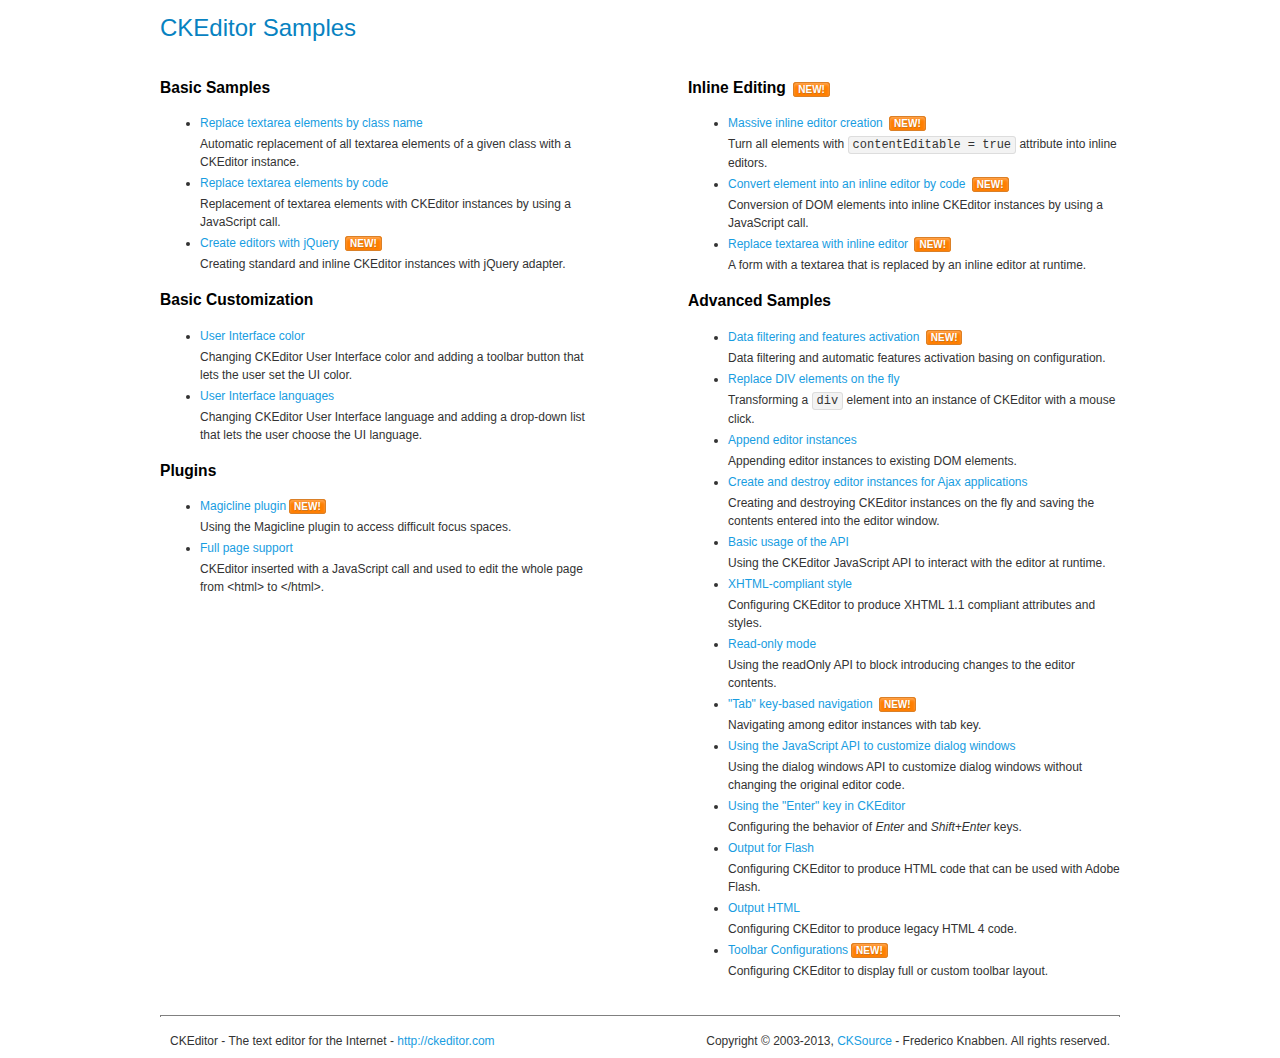
<file: Daylight.WebApi.Mvc/js/plugin/ckeditor/samples/index.html>
<!DOCTYPE html>
<!--
Copyright (c) 2003-2013, CKSource - Frederico Knabben. All rights reserved.
For licensing, see LICENSE.md or http://ckeditor.com/license
-->
<html>
<head>
	<title>CKEditor Samples</title>
	<meta charset="utf-8">
	<link rel="stylesheet" href="sample.css">
</head>
<body>
	<h1 class="samples">
		CKEditor Samples
	</h1>
	<div class="twoColumns">
		<div class="twoColumnsLeft">
			<h2 class="samples">
				Basic Samples
			</h2>
			<dl class="samples">
				<dt><a class="samples" href="replacebyclass.html">Replace textarea elements by class name</a></dt>
				<dd>Automatic replacement of all textarea elements of a given class with a CKEditor instance.</dd>

				<dt><a class="samples" href="replacebycode.html">Replace textarea elements by code</a></dt>
				<dd>Replacement of textarea elements with CKEditor instances by using a JavaScript call.</dd>

				<dt><a class="samples" href="jquery.html">Create editors with jQuery</a> <span class="new">New!</span></dt>
				<dd>Creating standard and inline CKEditor instances with jQuery adapter.</dd>
			</dl>

			<h2 class="samples">
				Basic Customization
			</h2>
			<dl class="samples">
				<dt><a class="samples" href="uicolor.html">User Interface color</a></dt>
				<dd>Changing CKEditor User Interface color and adding a toolbar button that lets the user set the UI color.</dd>

				<dt><a class="samples" href="uilanguages.html">User Interface languages</a></dt>
				<dd>Changing CKEditor User Interface language and adding a drop-down list that lets the user choose the UI language.</dd>
			</dl>


			<h2 class="samples">Plugins</h2>
<dl class="samples">
<dt><a class="samples" href="plugins/magicline/magicline.html">Magicline plugin</a><span class="new">New!</span></dt>
<dd>Using the Magicline plugin to access difficult focus spaces.</dd>

<dt><a class="samples" href="plugins/wysiwygarea/fullpage.html">Full page support</a></dt>
<dd>CKEditor inserted with a JavaScript call and used to edit the whole page from &lt;html&gt; to &lt;/html&gt;.</dd>
</dl>
		</div>
		<div class="twoColumnsRight">
			<h2 class="samples">
				Inline Editing <span class="new">New!</span>
			</h2>
			<dl class="samples">
				<dt><a class="samples" href="inlineall.html">Massive inline editor creation</a> <span class="new">New!</span></dt>
				<dd>Turn all elements with <code>contentEditable = true</code> attribute into inline editors.</dd>

				<dt><a class="samples" href="inlinebycode.html">Convert element into an inline editor by code</a> <span class="new">New!</span></dt>
				<dd>Conversion of DOM elements into inline CKEditor instances by using a JavaScript call.</dd>

				<dt><a class="samples" href="inlinetextarea.html">Replace textarea with inline editor</a> <span class="new">New!</span></dt>
				<dd>A form with a textarea that is replaced by an inline editor at runtime.</dd>

				
			</dl>

			<h2 class="samples">
				Advanced Samples
			</h2>
			<dl class="samples">
				<dt><a class="samples" href="datafiltering.html">Data filtering and features activation</a> <span class="new">New!</span></dt>
				<dd>Data filtering and automatic features activation basing on configuration.</dd>

				<dt><a class="samples" href="divreplace.html">Replace DIV elements on the fly</a></dt>
				<dd>Transforming a <code>div</code> element into an instance of CKEditor with a mouse click.</dd>

				<dt><a class="samples" href="appendto.html">Append editor instances</a></dt>
				<dd>Appending editor instances to existing DOM elements.</dd>

				<dt><a class="samples" href="ajax.html">Create and destroy editor instances for Ajax applications</a></dt>
				<dd>Creating and destroying CKEditor instances on the fly and saving the contents entered into the editor window.</dd>

				<dt><a class="samples" href="api.html">Basic usage of the API</a></dt>
				<dd>Using the CKEditor JavaScript API to interact with the editor at runtime.</dd>

				<dt><a class="samples" href="xhtmlstyle.html">XHTML-compliant style</a></dt>
				<dd>Configuring CKEditor to produce XHTML 1.1 compliant attributes and styles.</dd>

				<dt><a class="samples" href="readonly.html">Read-only mode</a></dt>
				<dd>Using the readOnly API to block introducing changes to the editor contents.</dd>

				<dt><a class="samples" href="tabindex.html">"Tab" key-based navigation</a> <span class="new">New!</span></dt>
				<dd>Navigating among editor instances with tab key.</dd>


				
<dt><a class="samples" href="plugins/dialog/dialog.html">Using the JavaScript API to customize dialog windows</a></dt>
<dd>Using the dialog windows API to customize dialog windows without changing the original editor code.</dd>

<dt><a class="samples" href="plugins/enterkey/enterkey.html">Using the &quot;Enter&quot; key in CKEditor</a></dt>
<dd>Configuring the behavior of <em>Enter</em> and <em>Shift+Enter</em> keys.</dd>

<dt><a class="samples" href="plugins/htmlwriter/outputforflash.html">Output for Flash</a></dt>
<dd>Configuring CKEditor to produce HTML code that can be used with Adobe Flash.</dd>

<dt><a class="samples" href="plugins/htmlwriter/outputhtml.html">Output HTML</a></dt>
<dd>Configuring CKEditor to produce legacy HTML 4 code.</dd>

<dt><a class="samples" href="plugins/toolbar/toolbar.html">Toolbar Configurations</a><span class="new">New!</span></dt>
<dd>Configuring CKEditor to display full or custom toolbar layout.</dd>

			</dl>
		</div>
	</div>
	<div id="footer">
		<hr>
		<p>
			CKEditor - The text editor for the Internet - <a class="samples" href="http://ckeditor.com/">http://ckeditor.com</a>
		</p>
		<p id="copy">
			Copyright &copy; 2003-2013, <a class="samples" href="http://cksource.com/">CKSource</a> - Frederico Knabben. All rights reserved.
		</p>
	</div>
</body>
</html>
</file>
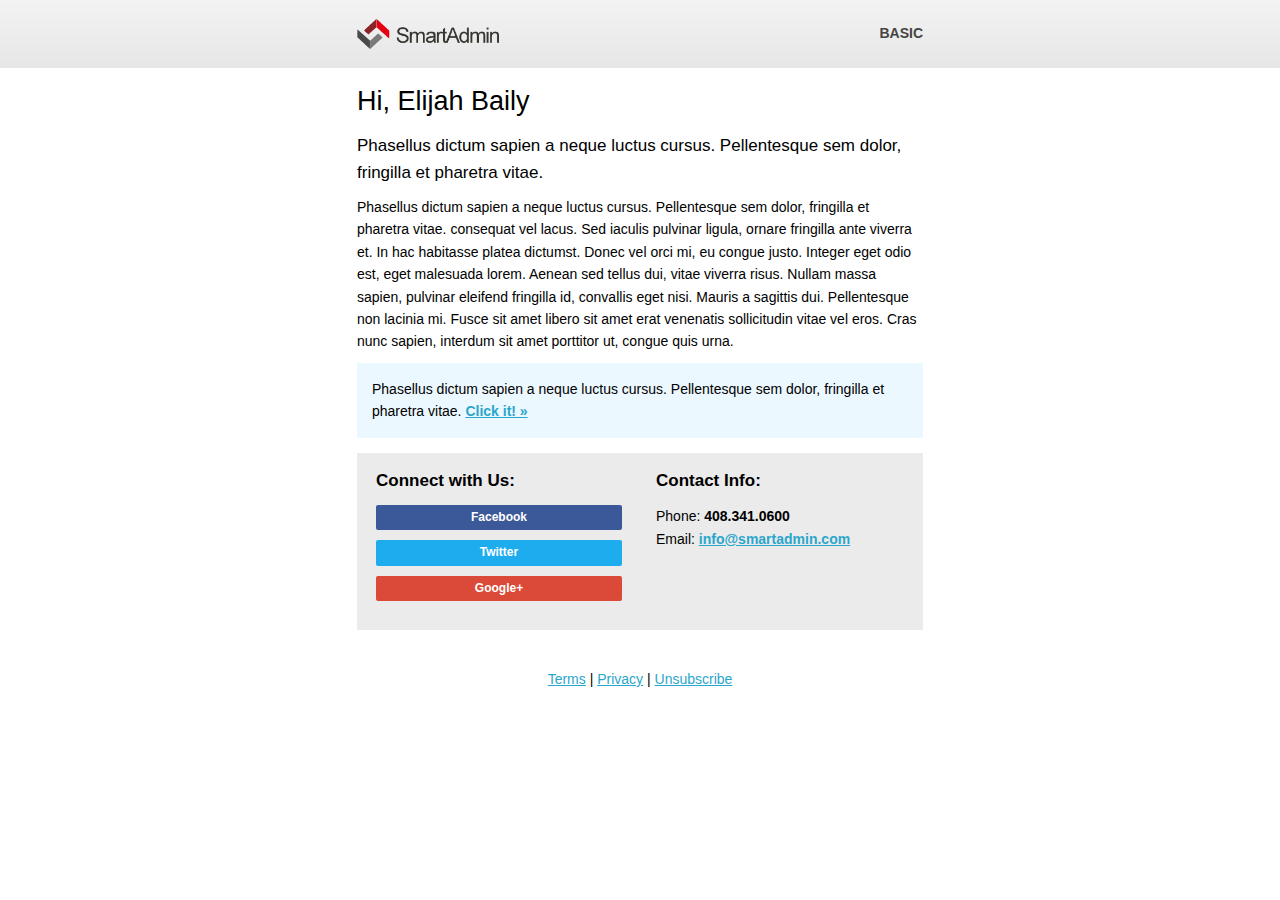
<file: Daylight.WebApi.Mvc/goodies/email-templates/basic.html>
<!DOCTYPE html PUBLIC "-//W3C//DTD XHTML 1.0 Transitional//EN" "http://www.w3.org/TR/xhtml1/DTD/xhtml1-transitional.dtd">
<html xmlns="http://www.w3.org/1999/xhtml">
<head>
<!-- If you delete this meta tag, Half Life 3 will never be released. -->
<meta name="viewport" content="width=device-width" />

<meta http-equiv="Content-Type" content="text/html; charset=UTF-8" />
<title>Basic</title>
	
<style>
*{margin:0;padding:0}*{font-family:"Helvetica Neue","Helvetica",Helvetica,Arial,sans-serif}img{max-width:100%}.collapse{margin:0;padding:0}body{-webkit-font-smoothing:antialiased;-webkit-text-size-adjust:none;width:100% !important;height:100%}a{color:#2ba6cb} .btn{display: inline-block;padding: 6px 12px;margin-bottom: 0;font-size: 14px;font-weight: normal;line-height: 1.428571429;text-align: center;white-space: nowrap;vertical-align: middle;cursor: pointer;border: 1px solid transparent;border-radius: 4px;-webkit-user-select: none;-moz-user-select: none;-ms-user-select: none;-o-user-select: none;user-select: none;color: #333;background-color: white;border-color: #CCC;} p.callout{padding:15px;background-color:#ecf8ff;margin-bottom:15px}.callout a{font-weight:bold;color:#2ba6cb}table.social{background-color:#ebebeb}.social .soc-btn{padding:3px 7px;border-radius:2px; -webkit-border-radius:2px; -moz-border-radius:2px; font-size:12px;margin-bottom:10px;text-decoration:none;color:#FFF;font-weight:bold;display:block;text-align:center}a.fb{background-color:#3b5998 !important}a.tw{background-color:#1daced !important}a.gp{background-color:#db4a39 !important}a.ms{background-color:#000 !important}.sidebar .soc-btn{display:block;width:100%}table.head-wrap{width:100%}.header.container table td.logo{padding:15px}.header.container table td.label{padding:15px;padding-left:0}table.body-wrap{width:100%}table.footer-wrap{width:100%;clear:both !important}.footer-wrap .container td.content p{border-top:1px solid #d7d7d7;padding-top:15px}.footer-wrap .container td.content p{font-size:10px;font-weight:bold}h1,h2,h3,h4,h5,h6{font-family:"HelveticaNeue-Light","Helvetica Neue Light","Helvetica Neue",Helvetica,Arial,"Lucida Grande",sans-serif;line-height:1.1;margin-bottom:15px;color:#000}h1 small,h2 small,h3 small,h4 small,h5 small,h6 small{font-size:60%;color:#6f6f6f;line-height:0;text-transform:none}h1{font-weight:200;font-size:44px}h2{font-weight:200;font-size:37px}h3{font-weight:500;font-size:27px}h4{font-weight:500;font-size:23px}h5{font-weight:900;font-size:17px}h6{font-weight:900;font-size:14px;text-transform:uppercase;color:#444}.collapse{margin:0 !important}p,ul{margin-bottom:10px;font-weight:normal;font-size:14px;line-height:1.6}p.lead{font-size:17px}p.last{margin-bottom:0}ul li{margin-left:5px;list-style-position:inside}ul.sidebar{background:#ebebeb;display:block;list-style-type:none}ul.sidebar li{display:block;margin:0}ul.sidebar li a{text-decoration:none;color:#666;padding:10px 16px;margin-right:10px;cursor:pointer;border-bottom:1px solid #777;border-top:1px solid #fff;display:block;margin:0}ul.sidebar li a.last{border-bottom-width:0}ul.sidebar li a h1,ul.sidebar li a h2,ul.sidebar li a h3,ul.sidebar li a h4,ul.sidebar li a h5,ul.sidebar li a h6,ul.sidebar li a p{margin-bottom:0 !important}.container{display:block !important;max-width:600px !important;margin:0 auto !important;clear:both !important}.content{padding:15px;max-width:600px;margin:0 auto;display:block}.content table{width:100%}.column{width:300px;float:left}.column tr td{padding:15px}.column-wrap{padding:0 !important;margin:0 auto;max-width:600px !important}.column table{width:100%}.social .column{width:280px;min-width:279px;float:left}.clear{display:block;clear:both}@media only screen and (max-width:600px){a[class="btn"]{display:block !important;margin-bottom:10px !important;background-image:none !important;margin-right:0 !important}div[class="column"]{width:auto !important;float:none !important}table.social div[class="column"]{width:auto !important}}
</style>

</head>
 
<body bgcolor="#FFFFFF">

<!-- HEADER -->
<table class="head-wrap" background="border.png">
	<tr>
		<td></td>
		<td class="header container" >
				
				<div class="content">
					<table>
						<tr>
							<td><img src="logo.png" height="30" width="142" /></td>
							<td align="right"><h6 class="collapse">Basic</h6></td>
						</tr>
					</table>
				</div>
				
		</td>
		<td></td>
	</tr>
</table><!-- /HEADER -->


<!-- BODY -->
<table class="body-wrap">
	<tr>
		<td></td>
		<td class="container" bgcolor="#FFFFFF">

			<div class="content">
			<table>
				<tr>
					<td>
						<h3>Hi, Elijah Baily</h3>
						<p class="lead">Phasellus dictum sapien a neque luctus cursus. Pellentesque sem dolor, fringilla et pharetra vitae.</p>
						<p>Phasellus dictum sapien a neque luctus cursus. Pellentesque sem dolor, fringilla et pharetra vitae. consequat vel lacus. Sed iaculis pulvinar ligula, ornare fringilla ante viverra et. In hac habitasse platea dictumst. Donec vel orci mi, eu congue justo. Integer eget odio est, eget malesuada lorem. Aenean sed tellus dui, vitae viverra risus. Nullam massa sapien, pulvinar eleifend fringilla id, convallis eget nisi. Mauris a sagittis dui. Pellentesque non lacinia mi. Fusce sit amet libero sit amet erat venenatis sollicitudin vitae vel eros. Cras nunc sapien, interdum sit amet porttitor ut, congue quis urna.</p>
						<!-- Callout Panel -->
						<p class="callout">
							Phasellus dictum sapien a neque luctus cursus. Pellentesque sem dolor, fringilla et pharetra vitae. <a href="#">Click it! &raquo;</a>
						</p><!-- /Callout Panel -->					
												
						<!-- social & contact -->
						<table class="social" width="100%">
							<tr>
								<td>
									
									<!-- column 1 -->
									<table align="left" class="column">
										<tr>
											<td>				
												
												<h5 class="">Connect with Us:</h5>
												<p class=""><a href="#" class="soc-btn fb">Facebook</a> <a href="#" class="soc-btn tw">Twitter</a> <a href="#" class="soc-btn gp">Google+</a></p>
						
												
											</td>
										</tr>
									</table><!-- /column 1 -->	
									
									<!-- column 2 -->
									<table align="left" class="column">
										<tr>
											<td>				
																			
												<h5 class="">Contact Info:</h5>												
												<p>Phone: <strong>408.341.0600</strong><br/>
                Email: <strong><a href="emailto:info@smartadmin.com">info@smartadmin.com</a></strong></p>
                
											</td>
										</tr>
									</table><!-- /column 2 -->
									
									<span class="clear"></span>	
									
								</td>
							</tr>
						</table><!-- /social & contact -->
						
					</td>
				</tr>
			</table>
			</div><!-- /content -->
									
		</td>
		<td></td>
	</tr>
</table><!-- /BODY -->

<!-- FOOTER -->
<table class="footer-wrap">
	<tr>
		<td></td>
		<td class="container">
			
				<!-- content -->
				<div class="content">
				<table>
				<tr>
					<td align="center">
						<p>
							<a href="#">Terms</a> |
							<a href="#">Privacy</a> |
							<a href="#"><unsubscribe>Unsubscribe</unsubscribe></a>
						</p>
					</td>
				</tr>
			</table>
				</div><!-- /content -->
				
		</td>
		<td></td>
	</tr>
</table><!-- /FOOTER -->

</body>
</html>
</file>
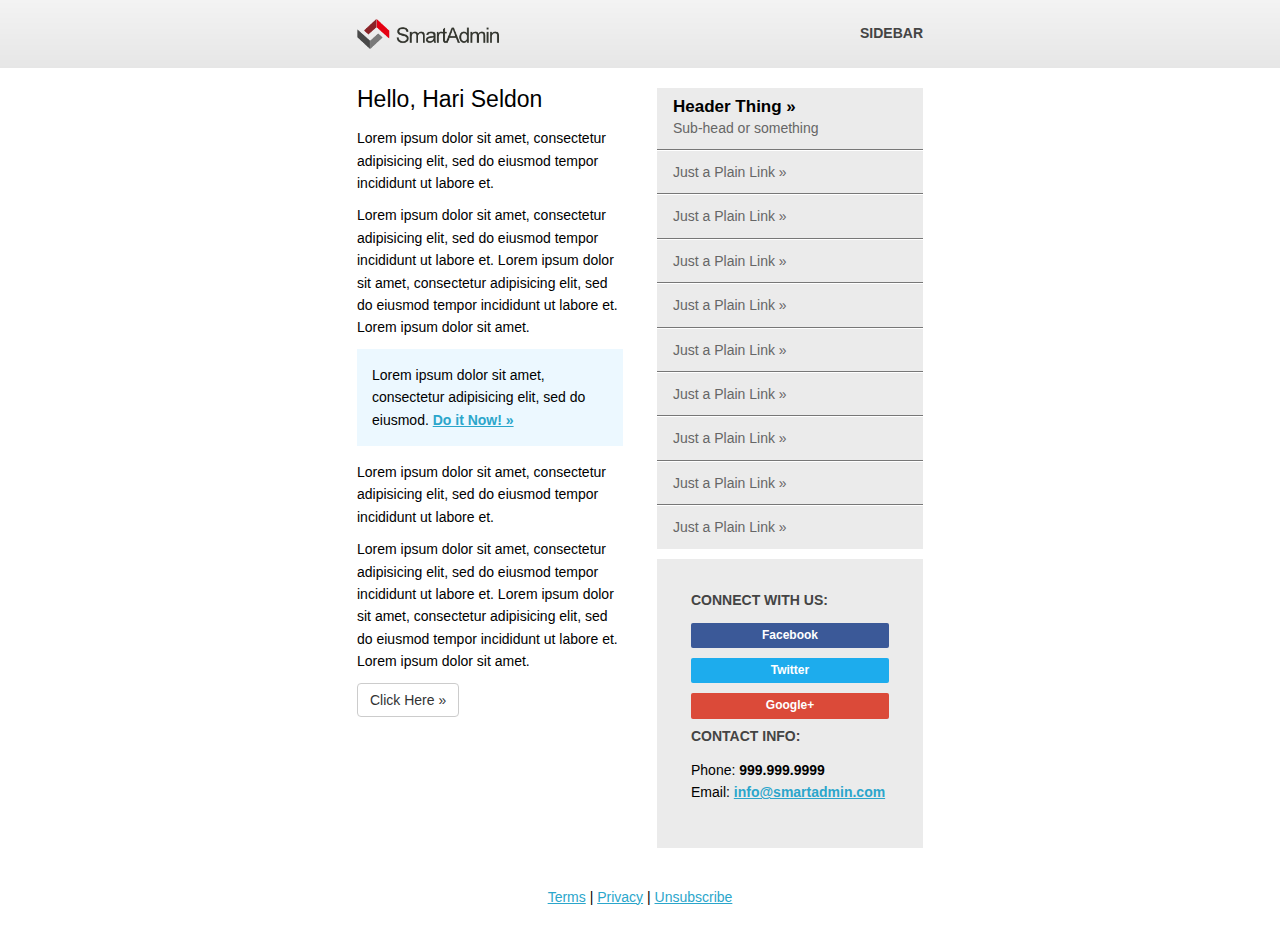
<file: Daylight.WebApi.Mvc/goodies/email-templates/sidebar.html>
<!DOCTYPE html PUBLIC "-//W3C//DTD XHTML 1.0 Transitional//EN" "http://www.w3.org/TR/xhtml1/DTD/xhtml1-transitional.dtd">
<html>
<head>
<!-- If you delete this meta tag, Earth will fall into the sun. -->
<meta name="viewport" content="width=device-width" />

<meta http-equiv="Content-Type" content="text/html; charset=UTF-8" />
<title>Sidebar</title>
	
<style>
*{margin:0;padding:0}*{font-family:"Helvetica Neue","Helvetica",Helvetica,Arial,sans-serif}img{max-width:100%}.collapse{margin:0;padding:0}body{-webkit-font-smoothing:antialiased;-webkit-text-size-adjust:none;width:100% !important;height:100%}a{color:#2ba6cb} .btn{display: inline-block;padding: 6px 12px;margin-bottom: 0;font-size: 14px;font-weight: normal;line-height: 1.428571429;text-align: center;white-space: nowrap;vertical-align: middle;cursor: pointer;border: 1px solid transparent;border-radius: 4px;-webkit-user-select: none;-moz-user-select: none;-ms-user-select: none;-o-user-select: none;user-select: none;color: #333;background-color: white;border-color: #CCC;} p.callout{padding:15px;background-color:#ecf8ff;margin-bottom:15px}.callout a{font-weight:bold;color:#2ba6cb}table.social{background-color:#ebebeb}.social .soc-btn{padding:3px 7px;border-radius:2px; -webkit-border-radius:2px; -moz-border-radius:2px; font-size:12px;margin-bottom:10px;text-decoration:none;color:#FFF;font-weight:bold;display:block;text-align:center}a.fb{background-color:#3b5998 !important}a.tw{background-color:#1daced !important}a.gp{background-color:#db4a39 !important}a.ms{background-color:#000 !important}.sidebar .soc-btn{display:block;width:100%}table.head-wrap{width:100%}.header.container table td.logo{padding:15px}.header.container table td.label{padding:15px;padding-left:0}table.body-wrap{width:100%}table.footer-wrap{width:100%;clear:both !important}.footer-wrap .container td.content p{border-top:1px solid #d7d7d7;padding-top:15px}.footer-wrap .container td.content p{font-size:10px;font-weight:bold}h1,h2,h3,h4,h5,h6{font-family:"HelveticaNeue-Light","Helvetica Neue Light","Helvetica Neue",Helvetica,Arial,"Lucida Grande",sans-serif;line-height:1.1;margin-bottom:15px;color:#000}h1 small,h2 small,h3 small,h4 small,h5 small,h6 small{font-size:60%;color:#6f6f6f;line-height:0;text-transform:none}h1{font-weight:200;font-size:44px}h2{font-weight:200;font-size:37px}h3{font-weight:500;font-size:27px}h4{font-weight:500;font-size:23px}h5{font-weight:900;font-size:17px}h6{font-weight:900;font-size:14px;text-transform:uppercase;color:#444}.collapse{margin:0 !important}p,ul{margin-bottom:10px;font-weight:normal;font-size:14px;line-height:1.6}p.lead{font-size:17px}p.last{margin-bottom:0}ul li{margin-left:5px;list-style-position:inside}ul.sidebar{background:#ebebeb;display:block;list-style-type:none}ul.sidebar li{display:block;margin:0}ul.sidebar li a{text-decoration:none;color:#666;padding:10px 16px;margin-right:10px;cursor:pointer;border-bottom:1px solid #777;border-top:1px solid #fff;display:block;margin:0}ul.sidebar li a.last{border-bottom-width:0}ul.sidebar li a h1,ul.sidebar li a h2,ul.sidebar li a h3,ul.sidebar li a h4,ul.sidebar li a h5,ul.sidebar li a h6,ul.sidebar li a p{margin-bottom:0 !important}.container{display:block !important;max-width:600px !important;margin:0 auto !important;clear:both !important}.content{padding:15px;max-width:600px;margin:0 auto;display:block}.content table{width:100%}.column{width:300px;float:left}.column tr td{padding:15px}.column-wrap{padding:0 !important;margin:0 auto;max-width:600px !important}.column table{width:100%}.social .column{width:280px;min-width:279px;float:left}.clear{display:block;clear:both}@media only screen and (max-width:600px){a[class="btn"]{display:block !important;margin-bottom:10px !important;background-image:none !important;margin-right:0 !important}div[class="column"]{width:auto !important;float:none !important}table.social div[class="column"]{width:auto !important}}
</style>

</head>
 
<body bgcolor="#FFFFFF" topmargin="0" leftmargin="0" marginheight="0" marginwidth="0">

<!-- HEADER -->
<table class="head-wrap" background="border.png">
	<tr>
		<td></td>
		<td class="header container" >
				
				<div class="content">
				<table>
					<tr>
						<td><img src="logo.png" height="30" width="142" /></td>
						<td align="right"><h6 class="collapse">Sidebar</h6></td>
					</tr>
				</table>
				</div>
				
		</td>
		<td></td>
	</tr>
</table><!-- /HEADER -->

<!-- BODY -->
<table class="body-wrap">
	<tr>
		<td></td>
		<td class="container" bgcolor="#FFFFFF">
			
			<div class="column-wrap">
				
				<div class="column">
				<table>
				<tr>
					<td>				
						
						<h4>Hello, Hari Seldon</h4>				
						<p>Lorem ipsum dolor sit amet, consectetur adipisicing elit, sed do eiusmod tempor incididunt ut labore et.</p>
						<p>Lorem ipsum dolor sit amet, consectetur adipisicing elit, sed do eiusmod tempor incididunt ut labore et. Lorem ipsum dolor sit amet, consectetur adipisicing elit, sed do eiusmod tempor incididunt ut labore et. Lorem ipsum dolor sit amet.</p>
						<!-- Callout Panel -->
						<p class="callout">
							Lorem ipsum dolor sit amet, consectetur adipisicing elit, sed do eiusmod. <a href="#">Do it Now! &raquo;</a>
						</p><!-- /Callout Panel -->
						
						<p>Lorem ipsum dolor sit amet, consectetur adipisicing elit, sed do eiusmod tempor incididunt ut labore et.</p>
						
						<p>Lorem ipsum dolor sit amet, consectetur adipisicing elit, sed do eiusmod tempor incididunt ut labore et. Lorem ipsum dolor sit amet, consectetur adipisicing elit, sed do eiusmod tempor incididunt ut labore et. Lorem ipsum dolor sit amet.</p>

						
						<a class="btn">Click Here &raquo;</a>

					</td>
				</tr>
			</table>
			</div>
			
				<div class="column">
				<table>
				<tr>
					<td>				
													
						<ul class="sidebar">
							<li>
								<a>
									<h5>Header Thing &raquo;</h5>
									<p>Sub-head or something</p>
								</a>
							</li>
							<li><a class="">Just a Plain Link &raquo;</a></li>
							<li><a class="">Just a Plain Link &raquo;</a></li>
							<li><a class="">Just a Plain Link &raquo;</a></li>
							<li><a class="">Just a Plain Link &raquo;</a></li>
							<li><a class="">Just a Plain Link &raquo;</a></li>
							<li><a class="">Just a Plain Link &raquo;</a></li>
							<li><a class="">Just a Plain Link &raquo;</a></li>
							<li><a class="">Just a Plain Link &raquo;</a></li>
							<li><a class="last">Just a Plain Link &raquo;</a></li>
						</ul>
						
						<!-- social & contact -->
						<table bgcolor="" class="social" width="100%">
							<tr>
								<td>
									
									
										<table bgcolor="" class="" cellpadding="" align="left" width="100%">
										<tr>
											<td>				
												
												<h6 class="">Connect with Us:</h6>
												<p class=""><a href="#" class="soc-btn fb">Facebook</a> <a href="#" class="soc-btn tw">Twitter</a> <a href="#" class="soc-btn gp">Google+</a></p>
												
												<h6 class="">Contact Info:</h6>												
												<p>Phone: <strong>999.999.9999</strong><br/>
                Email: <strong><a href="emailto:info@smartadmin.com">info@smartadmin.com</a></strong></p>
												
											</td>
										</tr>
									</table>
									
								</td>
							</tr>
						</table><!-- /social & contact -->

					</td>
				</tr>
			</table>				
			</div>
				
				<div class="clear"></div>			
			
			</div>

		</td>
		<td></td>
	</tr>
</table><!-- /BODY -->

<!-- FOOTER -->
<table class="footer-wrap">
	<tr>
		<td></td>
		<td class="container">
			
				<!-- content -->
				<div class="content">
				<table>
				<tr>
					<td align="center">
						<p>
							<a href="#">Terms</a> |
							<a href="#">Privacy</a> |
							<a href="#"><unsubscribe>Unsubscribe</unsubscribe></a>
						</p>
					</td>
				</tr>
			</table>
				</div><!-- /content -->
				
		</td>
		<td></td>
	</tr>
</table><!-- /FOOTER -->

</body>
</html>
</file>
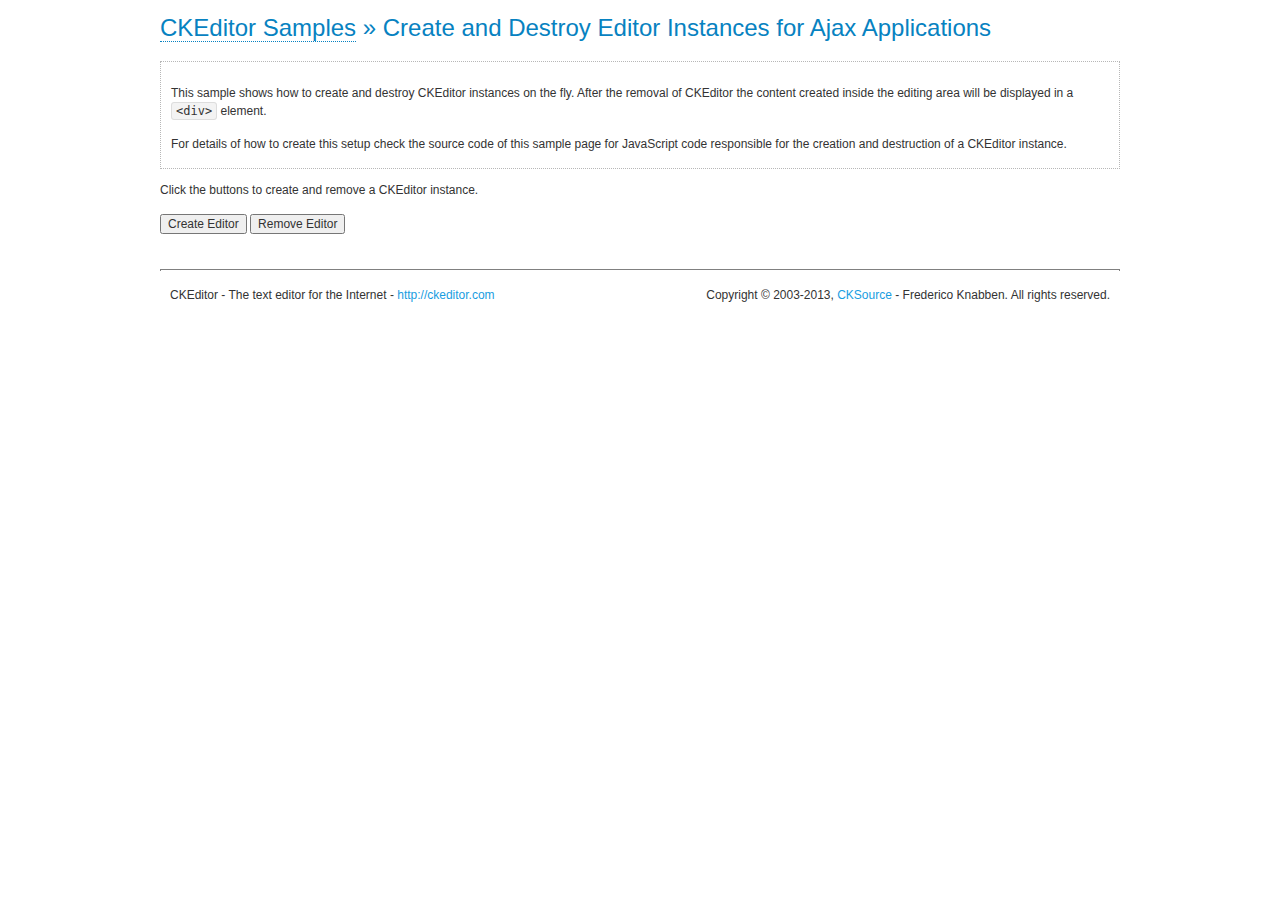
<file: Daylight.WebApi.Mvc/js/plugin/ckeditor/samples/ajax.html>
<!DOCTYPE html>
<!--
Copyright (c) 2003-2013, CKSource - Frederico Knabben. All rights reserved.
For licensing, see LICENSE.md or http://ckeditor.com/license
-->
<html>
<head>
	<title>Ajax &mdash; CKEditor Sample</title>
	<meta charset="utf-8">
	<script src="../ckeditor.js"></script>
	<link rel="stylesheet" href="sample.css">
	<script>

		var editor, html = '';

		function createEditor() {
			if ( editor )
				return;

			// Create a new editor inside the <div id="editor">, setting its value to html
			var config = {};
			editor = CKEDITOR.appendTo( 'editor', config, html );
		}

		function removeEditor() {
			if ( !editor )
				return;

			// Retrieve the editor contents. In an Ajax application, this data would be
			// sent to the server or used in any other way.
			document.getElementById( 'editorcontents' ).innerHTML = html = editor.getData();
			document.getElementById( 'contents' ).style.display = '';

			// Destroy the editor.
			editor.destroy();
			editor = null;
		}

	</script>
</head>
<body>
	<h1 class="samples">
		<a href="index.html">CKEditor Samples</a> &raquo; Create and Destroy Editor Instances for Ajax Applications
	</h1>
	<div class="description">
		<p>
			This sample shows how to create and destroy CKEditor instances on the fly. After the removal of CKEditor the content created inside the editing
			area will be displayed in a <code>&lt;div&gt;</code> element.
		</p>
		<p>
			For details of how to create this setup check the source code of this sample page
			for JavaScript code responsible for the creation and destruction of a CKEditor instance.
		</p>
	</div>
	<p>Click the buttons to create and remove a CKEditor instance.</p>
	<p>
		<input onclick="createEditor();" type="button" value="Create Editor">
		<input onclick="removeEditor();" type="button" value="Remove Editor">
	</p>
	<!-- This div will hold the editor. -->
	<div id="editor">
	</div>
	<div id="contents" style="display: none">
		<p>
			Edited Contents:
		</p>
		<!-- This div will be used to display the editor contents. -->
		<div id="editorcontents">
		</div>
	</div>
	<div id="footer">
		<hr>
		<p>
			CKEditor - The text editor for the Internet - <a class="samples" href="http://ckeditor.com/">http://ckeditor.com</a>
		</p>
		<p id="copy">
			Copyright &copy; 2003-2013, <a class="samples" href="http://cksource.com/">CKSource</a> - Frederico
			Knabben. All rights reserved.
		</p>
	</div>
</body>
</html>
</file>
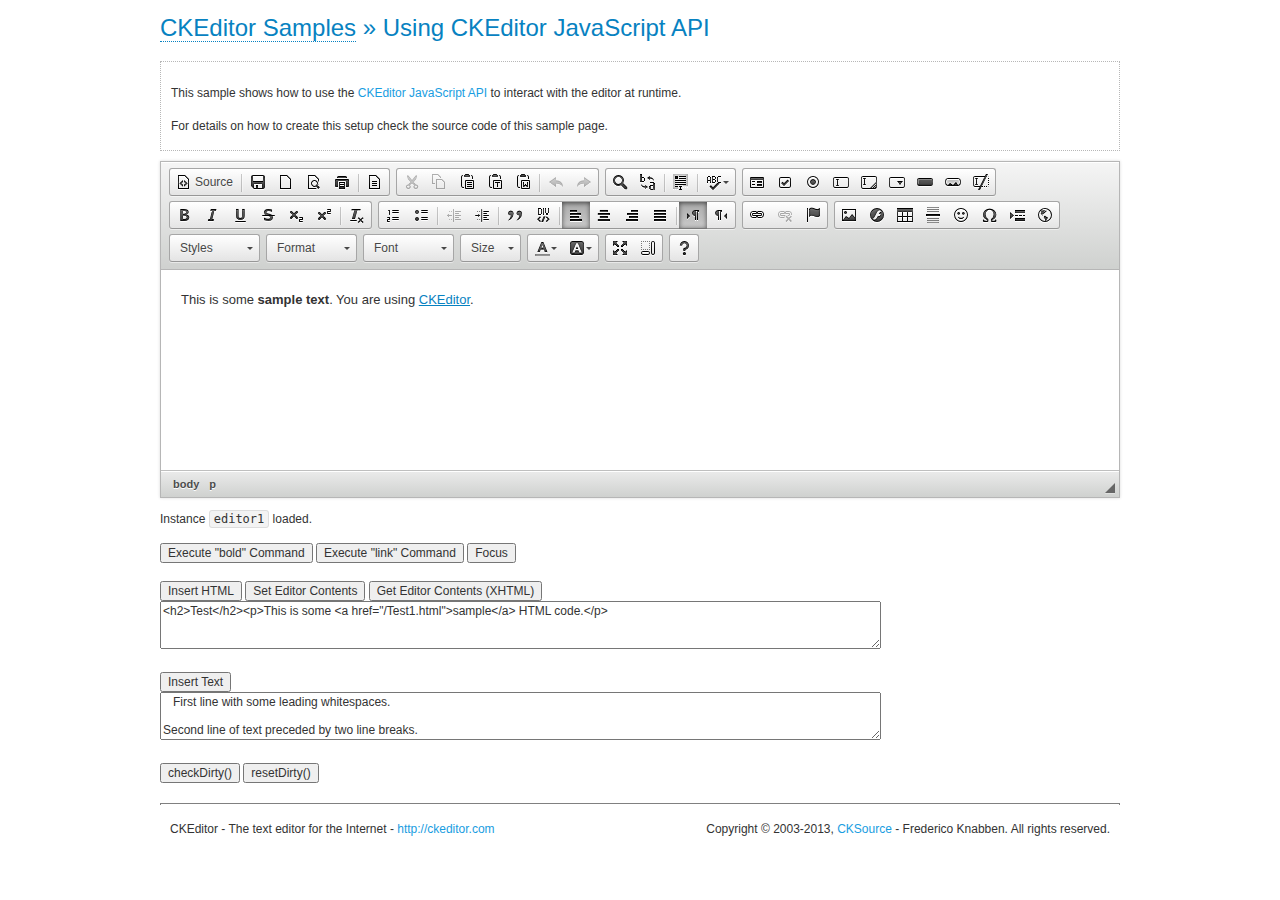
<file: Daylight.WebApi.Mvc/js/plugin/ckeditor/samples/api.html>
<!DOCTYPE html>
<!--
Copyright (c) 2003-2013, CKSource - Frederico Knabben. All rights reserved.
For licensing, see LICENSE.md or http://ckeditor.com/license
-->
<html>
<head>
	<meta charset="utf-8">
	<title>API Usage &mdash; CKEditor Sample</title>
	<script src="../ckeditor.js"></script>
	<link href="sample.css" rel="stylesheet">
	<script>

// The instanceReady event is fired, when an instance of CKEditor has finished
// its initialization.
CKEDITOR.on( 'instanceReady', function( ev ) {
	// Show the editor name and description in the browser status bar.
	document.getElementById( 'eMessage' ).innerHTML = 'Instance <code>' + ev.editor.name + '<\/code> loaded.';

	// Show this sample buttons.
	document.getElementById( 'eButtons' ).style.display = 'block';
});

function InsertHTML() {
	// Get the editor instance that we want to interact with.
	var editor = CKEDITOR.instances.editor1;
	var value = document.getElementById( 'htmlArea' ).value;

	// Check the active editing mode.
	if ( editor.mode == 'wysiwyg' )
	{
		// Insert HTML code.
		// http://docs.ckeditor.com/#!/api/CKEDITOR.editor-method-insertHtml
		editor.insertHtml( value );
	}
	else
		alert( 'You must be in WYSIWYG mode!' );
}

function InsertText() {
	// Get the editor instance that we want to interact with.
	var editor = CKEDITOR.instances.editor1;
	var value = document.getElementById( 'txtArea' ).value;

	// Check the active editing mode.
	if ( editor.mode == 'wysiwyg' )
	{
		// Insert as plain text.
		// http://docs.ckeditor.com/#!/api/CKEDITOR.editor-method-insertText
		editor.insertText( value );
	}
	else
		alert( 'You must be in WYSIWYG mode!' );
}

function SetContents() {
	// Get the editor instance that we want to interact with.
	var editor = CKEDITOR.instances.editor1;
	var value = document.getElementById( 'htmlArea' ).value;

	// Set editor contents (replace current contents).
	// http://docs.ckeditor.com/#!/api/CKEDITOR.editor-method-setData
	editor.setData( value );
}

function GetContents() {
	// Get the editor instance that you want to interact with.
	var editor = CKEDITOR.instances.editor1;

	// Get editor contents
	// http://docs.ckeditor.com/#!/api/CKEDITOR.editor-method-getData
	alert( editor.getData() );
}

function ExecuteCommand( commandName ) {
	// Get the editor instance that we want to interact with.
	var editor = CKEDITOR.instances.editor1;

	// Check the active editing mode.
	if ( editor.mode == 'wysiwyg' )
	{
		// Execute the command.
		// http://docs.ckeditor.com/#!/api/CKEDITOR.editor-method-execCommand
		editor.execCommand( commandName );
	}
	else
		alert( 'You must be in WYSIWYG mode!' );
}

function CheckDirty() {
	// Get the editor instance that we want to interact with.
	var editor = CKEDITOR.instances.editor1;
	// Checks whether the current editor contents present changes when compared
	// to the contents loaded into the editor at startup
	// http://docs.ckeditor.com/#!/api/CKEDITOR.editor-method-checkDirty
	alert( editor.checkDirty() );
}

function ResetDirty() {
	// Get the editor instance that we want to interact with.
	var editor = CKEDITOR.instances.editor1;
	// Resets the "dirty state" of the editor (see CheckDirty())
	// http://docs.ckeditor.com/#!/api/CKEDITOR.editor-method-resetDirty
	editor.resetDirty();
	alert( 'The "IsDirty" status has been reset' );
}

function Focus() {
	CKEDITOR.instances.editor1.focus();
}

function onFocus() {
	document.getElementById( 'eMessage' ).innerHTML = '<b>' + this.name + ' is focused </b>';
}

function onBlur() {
	document.getElementById( 'eMessage' ).innerHTML = this.name + ' lost focus';
}

	</script>

</head>
<body>
	<h1 class="samples">
		<a href="index.html">CKEditor Samples</a> &raquo; Using CKEditor JavaScript API
	</h1>
	<div class="description">
	<p>
		This sample shows how to use the
		<a class="samples" href="http://docs.ckeditor.com/#!/api/CKEDITOR.editor">CKEditor JavaScript API</a>
		to interact with the editor at runtime.
	</p>
	<p>
		For details on how to create this setup check the source code of this sample page.
	</p>
	</div>

	<!-- This <div> holds alert messages to be display in the sample page. -->
	<div id="alerts">
		<noscript>
			<p>
				<strong>CKEditor requires JavaScript to run</strong>. In a browser with no JavaScript
				support, like yours, you should still see the contents (HTML data) and you should
				be able to edit it normally, without a rich editor interface.
			</p>
		</noscript>
	</div>
	<form action="../../../samples/sample_posteddata.php" method="post">
		<textarea cols="100" id="editor1" name="editor1" rows="10">&lt;p&gt;This is some &lt;strong&gt;sample text&lt;/strong&gt;. You are using &lt;a href="http://ckeditor.com/"&gt;CKEditor&lt;/a&gt;.&lt;/p&gt;</textarea>

		<script>
			// Replace the <textarea id="editor1"> with an CKEditor instance.
			CKEDITOR.replace( 'editor1', {
				on: {
					focus: onFocus,
					blur: onBlur,

					// Check for availability of corresponding plugins.
					pluginsLoaded: function( evt ) {
						var doc = CKEDITOR.document, ed = evt.editor;
						if ( !ed.getCommand( 'bold' ) )
							doc.getById( 'exec-bold' ).hide();
						if ( !ed.getCommand( 'link' ) )
							doc.getById( 'exec-link' ).hide();
					}
				}
			});
		</script>

		<p id="eMessage">
		</p>

		<div id="eButtons" style="display: none">
			<input id="exec-bold" onclick="ExecuteCommand('bold');" type="button" value="Execute &quot;bold&quot; Command">
			<input id="exec-link" onclick="ExecuteCommand('link');" type="button" value="Execute &quot;link&quot; Command">
			<input onclick="Focus();" type="button" value="Focus">
			<br><br>
			<input onclick="InsertHTML();" type="button" value="Insert HTML">
			<input onclick="SetContents();" type="button" value="Set Editor Contents">
			<input onclick="GetContents();" type="button" value="Get Editor Contents (XHTML)">
			<br>
			<textarea cols="100" id="htmlArea" rows="3">&lt;h2&gt;Test&lt;/h2&gt;&lt;p&gt;This is some &lt;a href="/Test1.html"&gt;sample&lt;/a&gt; HTML code.&lt;/p&gt;</textarea>
			<br>
			<br>
			<input onclick="InsertText();" type="button" value="Insert Text">
			<br>
			<textarea cols="100" id="txtArea" rows="3">   First line with some leading whitespaces.

Second line of text preceded by two line breaks.</textarea>
			<br>
			<br>
			<input onclick="CheckDirty();" type="button" value="checkDirty()">
			<input onclick="ResetDirty();" type="button" value="resetDirty()">
		</div>
	</form>
	<div id="footer">
		<hr>
		<p>
			CKEditor - The text editor for the Internet - <a class="samples" href="http://ckeditor.com/">http://ckeditor.com</a>
		</p>
		<p id="copy">
			Copyright &copy; 2003-2013, <a class="samples" href="http://cksource.com/">CKSource</a> - Frederico
			Knabben. All rights reserved.
		</p>
	</div>
</body>
</html>
</file>
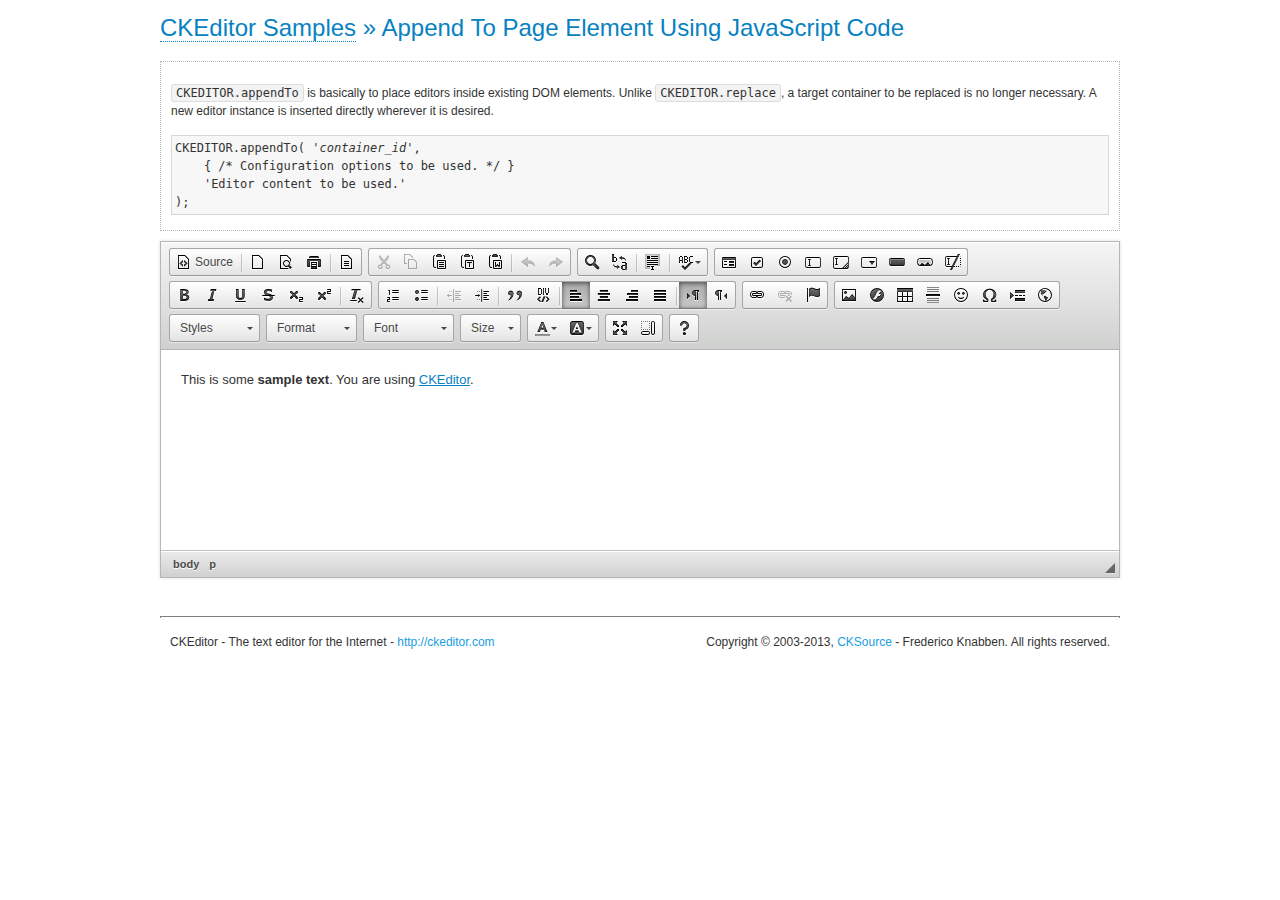
<file: Daylight.WebApi.Mvc/js/plugin/ckeditor/samples/appendto.html>
<!DOCTYPE html>
<!--
Copyright (c) 2003-2013, CKSource - Frederico Knabben. All rights reserved.
For licensing, see LICENSE.md or http://ckeditor.com/license
-->
<html>
<head>
	<title>CKEDITOR.appendTo &mdash; CKEditor Sample</title>
	<meta charset="utf-8">
	<script src="../ckeditor.js"></script>
	<link rel="stylesheet" href="sample.css">
</head>
<body>
	<h1 class="samples">
		<a href="index.html">CKEditor Samples</a> &raquo; Append To Page Element Using JavaScript Code
	</h1>
	<div id="section1">
		<div class="description">
			<p>
				<code>CKEDITOR.appendTo</code> is basically to place editors
				inside existing DOM elements. Unlike <code>CKEDITOR.replace</code>,
				a target container to be replaced is no longer necessary. A new editor
				instance is inserted directly wherever it is desired.
			</p>
<pre class="samples">CKEDITOR.appendTo( '<em>container_id</em>',
	{ /* Configuration options to be used. */ }
	'Editor content to be used.'
);</pre>
		</div>
		<script>

			// This call can be placed at any point after the
			// <textarea>, or inside a <head><script> in a
			// window.onload event handler.

			// Replace the <textarea id="editor"> with an CKEditor
			// instance, using default configurations.
			CKEDITOR.appendTo( 'section1',
				null,
				'<p>This is some <strong>sample text</strong>. You are using <a href="http://ckeditor.com/">CKEditor</a>.</p>'
			);

		</script>
	</div>
	<br>
	<div id="footer">
		<hr>
		<p>
			CKEditor - The text editor for the Internet - <a class="samples" href="http://ckeditor.com/">http://ckeditor.com</a>
		</p>
		<p id="copy">
			Copyright &copy; 2003-2013, <a class="samples" href="http://cksource.com/">CKSource</a> - Frederico
			Knabben. All rights reserved.
		</p>
	</div>
</body>
</html>
</file>
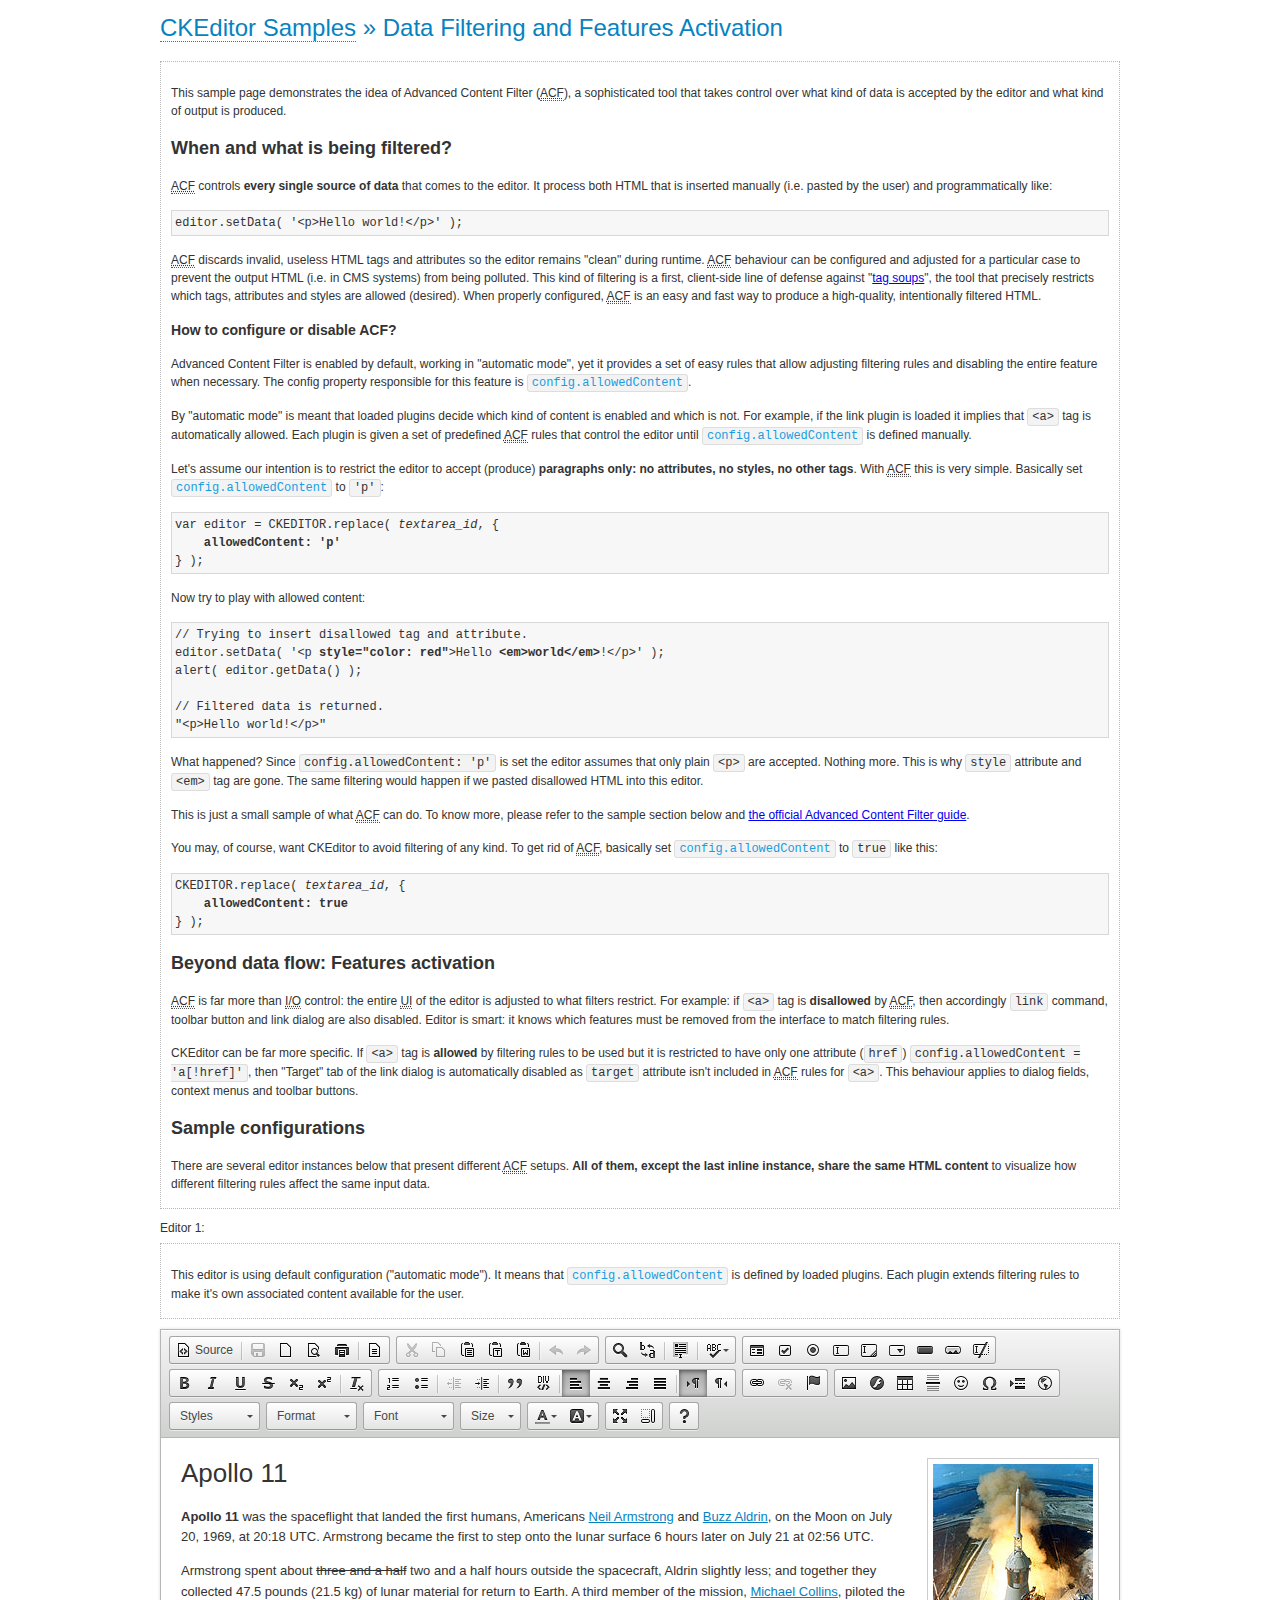
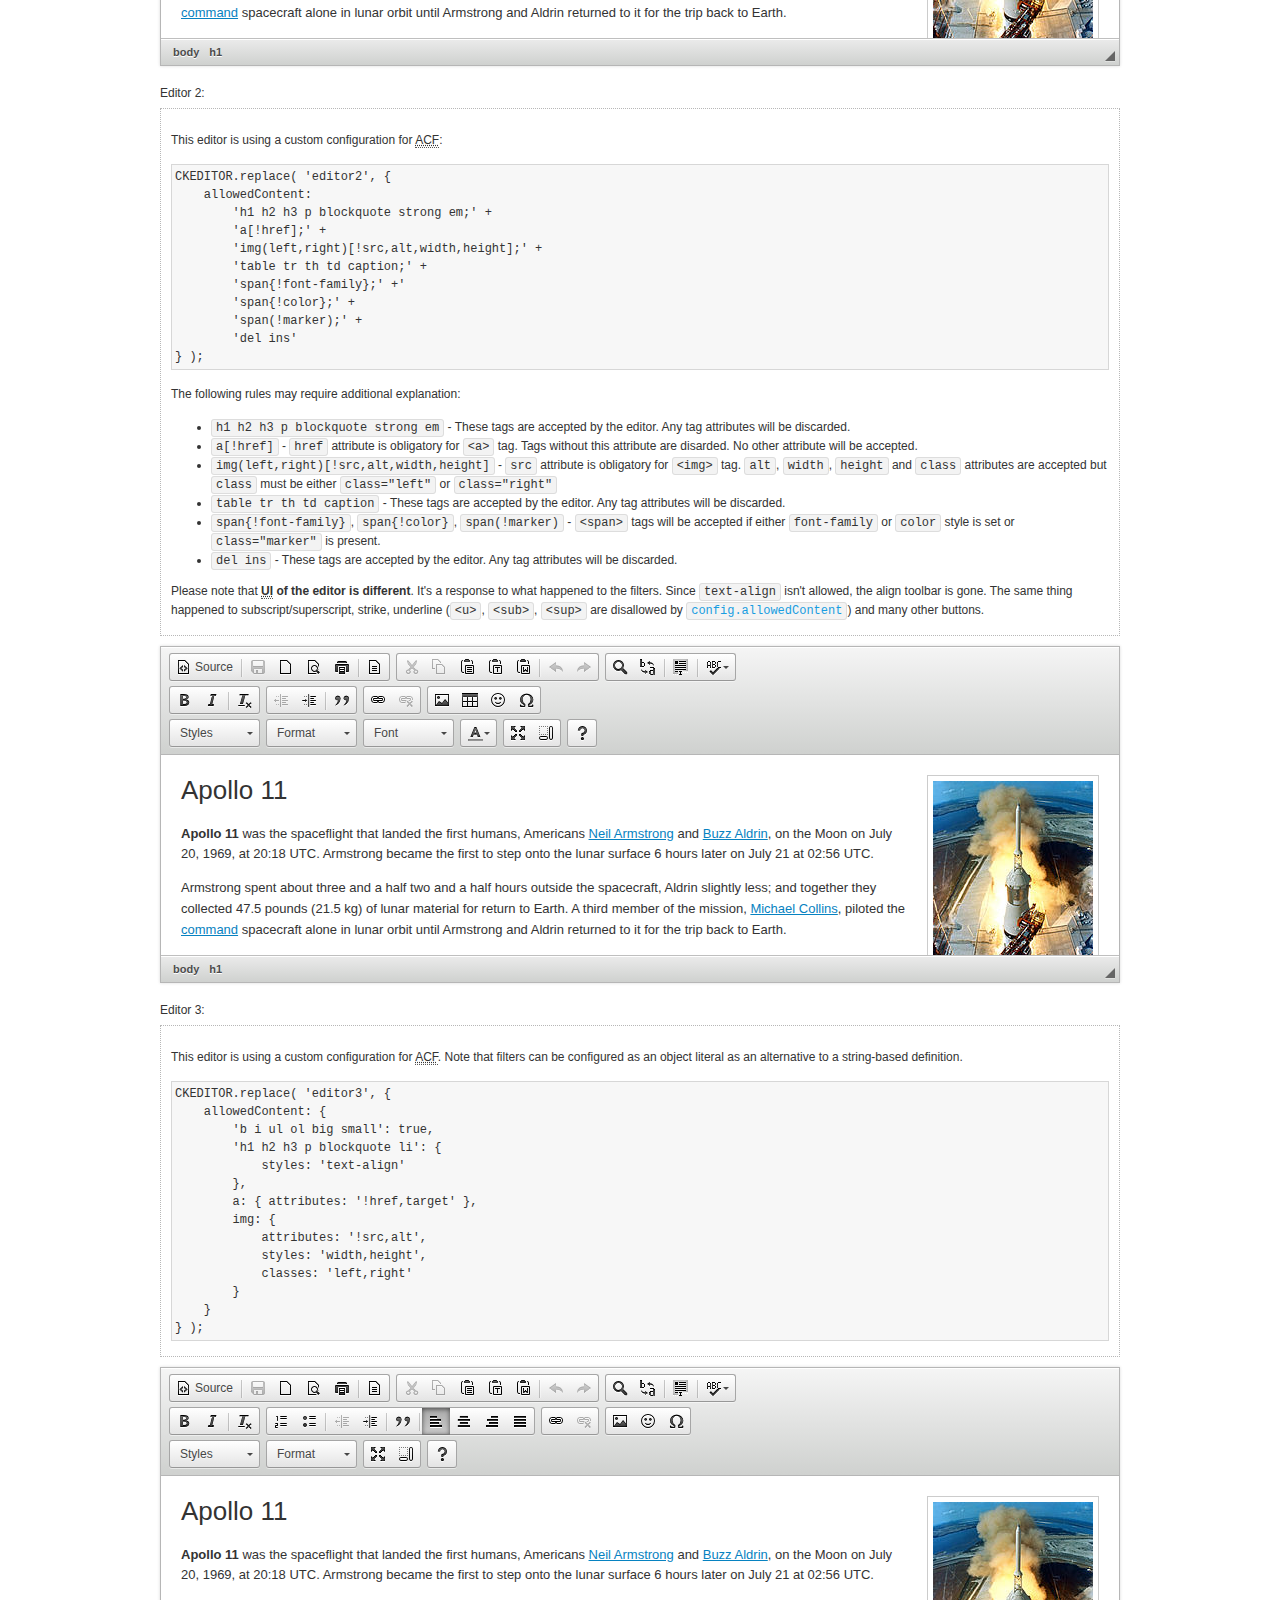
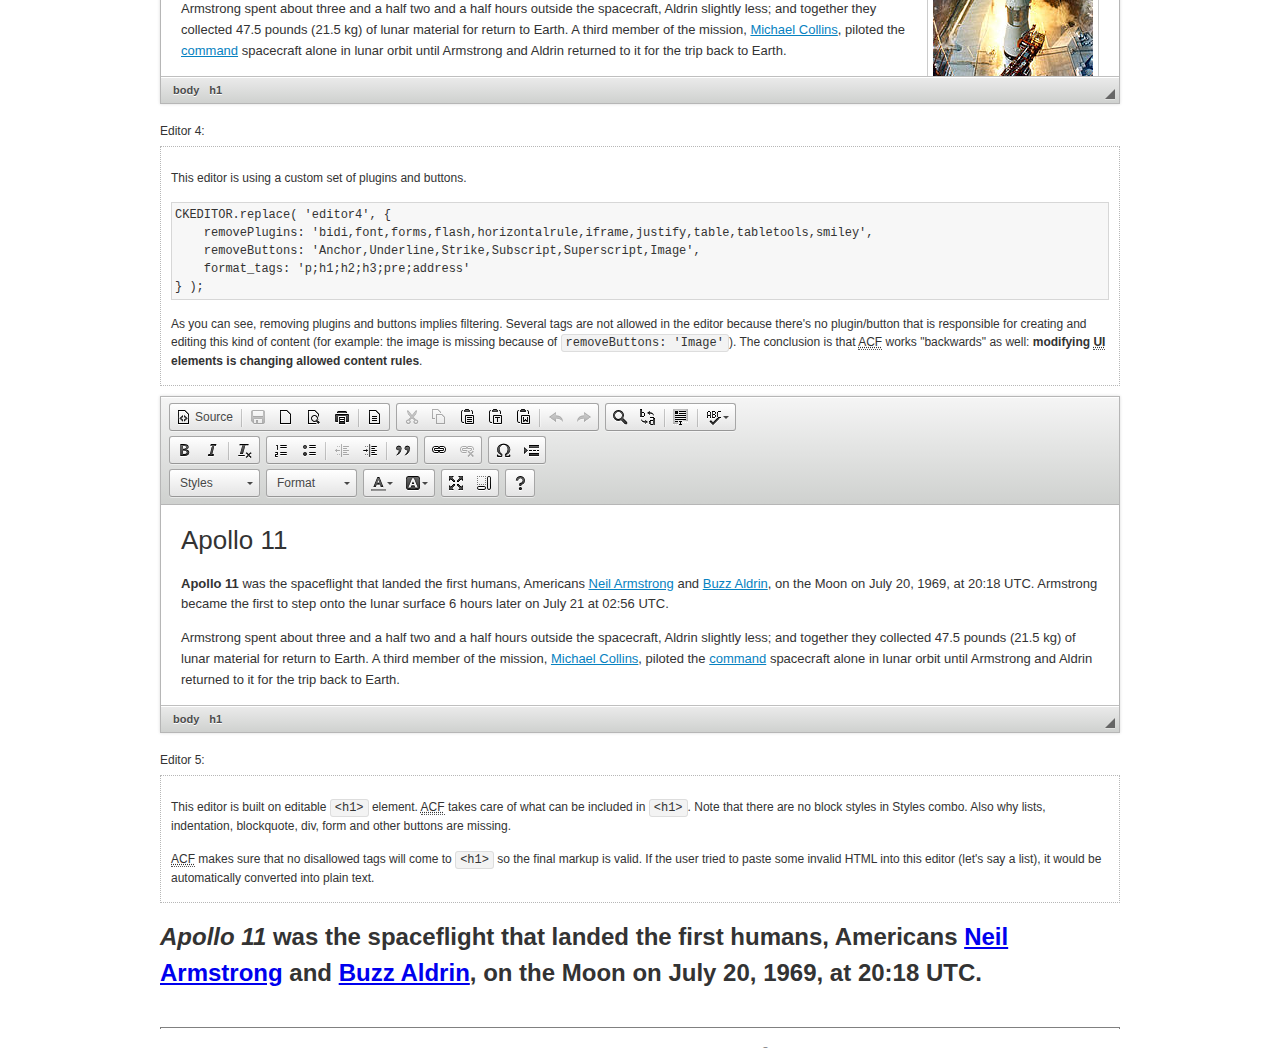
<file: Daylight.WebApi.Mvc/js/plugin/ckeditor/samples/datafiltering.html>
<!DOCTYPE html>
<!--
Copyright (c) 2003-2013, CKSource - Frederico Knabben. All rights reserved.
For licensing, see LICENSE.md or http://ckeditor.com/license
-->
<html>
<head>
	<title>Data Filtering &mdash; CKEditor Sample</title>
	<meta charset="utf-8">
	<script src="../ckeditor.js"></script>
	<link rel="stylesheet" href="sample.css">
	<script>
		// Remove advanced tabs for all editors.
		CKEDITOR.config.removeDialogTabs = 'image:advanced;link:advanced;flash:advanced;creatediv:advanced;editdiv:advanced';
	</script>
</head>
<body>
	<h1 class="samples">
		<a href="index.html">CKEditor Samples</a> &raquo; Data Filtering and Features Activation
	</h1>
	<div class="description">
		<p>
			This sample page demonstrates the idea of Advanced Content Filter
			(<abbr title="Advanced Content Filter">ACF</abbr>), a sophisticated
			tool that takes control over what kind of data is accepted by the editor and what
			kind of output is produced.
		</p>
		<h2>When and what is being filtered?</h2>
		<p>
			<abbr title="Advanced Content Filter">ACF</abbr> controls
			<strong>every single source of data</strong> that comes to the editor.
			It process both HTML that is inserted manually (i.e. pasted by the user)
			and programmatically like:
		</p>
<pre class="samples">
editor.setData( '&lt;p&gt;Hello world!&lt;/p&gt;' );
</pre>
		<p>
			<abbr title="Advanced Content Filter">ACF</abbr> discards invalid,
			useless HTML tags and attributes so the editor remains "clean" during
			runtime. <abbr title="Advanced Content Filter">ACF</abbr> behaviour
			can be configured and adjusted for a particular case to prevent the
			output HTML (i.e. in CMS systems) from being polluted.

			This kind of filtering is a first, client-side line of defense
			against "<a href="http://en.wikipedia.org/wiki/Tag_soup">tag soups</a>",
			the tool that precisely restricts which tags, attributes and styles
			are allowed (desired). When properly configured, <abbr title="Advanced Content Filter">ACF</abbr>
			is an easy and fast way to produce a high-quality, intentionally filtered HTML.
		</p>

		<h3>How to configure or disable ACF?</h3>
		<p>
			Advanced Content Filter is enabled by default, working in "automatic mode", yet
			it provides a set of easy rules that allow adjusting filtering rules
			and disabling the entire feature when necessary. The config property
			responsible for this feature is <code><a class="samples"
			href="http://docs.ckeditor.com/#!/api/CKEDITOR.config-cfg-allowedContent">config.allowedContent</a></code>.
		</p>
		<p>
			By "automatic mode" is meant that loaded plugins decide which kind
			of content is enabled and which is not. For example, if the link
			plugin is loaded it implies that <code>&lt;a&gt;</code> tag is
			automatically allowed. Each plugin is given a set
			of predefined <abbr title="Advanced Content Filter">ACF</abbr> rules
			that control the editor until <code><a class="samples"
			href="http://docs.ckeditor.com/#!/api/CKEDITOR.config-cfg-allowedContent">
			config.allowedContent</a></code>
			is defined manually.
		</p>
		<p>
			Let's assume our intention is to restrict the editor to accept (produce) <strong>paragraphs
			only: no attributes, no styles, no other tags</strong>.
			With <abbr title="Advanced Content Filter">ACF</abbr>
			this is very simple. Basically set <code><a class="samples"
			href="http://docs.ckeditor.com/#!/api/CKEDITOR.config-cfg-allowedContent">
			config.allowedContent</a></code> to <code>'p'</code>:
		</p>
<pre class="samples">
var editor = CKEDITOR.replace( <em>textarea_id</em>, {
	<strong>allowedContent: 'p'</strong>
} );
</pre>
		<p>
			Now try to play with allowed content:
		</p>
<pre class="samples">
// Trying to insert disallowed tag and attribute.
editor.setData( '&lt;p <strong>style="color: red"</strong>&gt;Hello <strong>&lt;em&gt;world&lt;/em&gt;</strong>!&lt;/p&gt;' );
alert( editor.getData() );

// Filtered data is returned.
"&lt;p&gt;Hello world!&lt;/p&gt;"
</pre>
		<p>
			What happened? Since <code>config.allowedContent: 'p'</code> is set the editor assumes
			that only plain <code>&lt;p&gt;</code> are accepted. Nothing more. This is why
			<code>style</code> attribute and <code>&lt;em&gt;</code> tag are gone. The same
			filtering would happen if we pasted disallowed HTML into this editor.
		</p>
		<p>
			This is just a small sample of what <abbr title="Advanced Content Filter">ACF</abbr>
			can do. To know more, please refer to the sample section below and
			<a href="http://docs.ckeditor.com/#!/guide/dev_advanced_content_filter">the official Advanced Content Filter guide</a>.
		</p>
		<p>
			You may, of course, want CKEditor to avoid filtering of any kind.
			To get rid of <abbr title="Advanced Content Filter">ACF</abbr>,
			basically set <code><a class="samples"
			href="http://docs.ckeditor.com/#!/api/CKEDITOR.config-cfg-allowedContent">
			config.allowedContent</a></code> to <code>true</code> like this:
		</p>
<pre class="samples">
CKEDITOR.replace( <em>textarea_id</em>, {
	<strong>allowedContent: true</strong>
} );
</pre>

		<h2>Beyond data flow: Features activation</h2>
		<p>
			<abbr title="Advanced Content Filter">ACF</abbr> is far more than
			<abbr title="Input/Output">I/O</abbr> control: the entire
			<abbr title="User Interface">UI</abbr> of the editor is adjusted to what
			filters restrict. For example: if <code>&lt;a&gt;</code> tag is
			<strong>disallowed</strong>
			by <abbr title="Advanced Content Filter">ACF</abbr>,
			then accordingly <code>link</code> command, toolbar button and link dialog
			are also disabled. Editor is smart: it knows which features must be
			removed from the interface to match filtering rules.
		</p>
		<p>
			CKEditor can be far more specific. If <code>&lt;a&gt;</code> tag is
			<strong>allowed</strong> by filtering rules to be used but it is restricted
			to have only one attribute (<code>href</code>)
			<code>config.allowedContent = 'a[!href]'</code>, then
			"Target" tab of the link dialog is automatically disabled as <code>target</code>
			attribute isn't included in <abbr title="Advanced Content Filter">ACF</abbr> rules
			for <code>&lt;a&gt;</code>. This behaviour applies to dialog fields, context
			menus and toolbar buttons.
		</p>

		<h2>Sample configurations</h2>
		<p>
			There are several editor instances below that present different
			<abbr title="Advanced Content Filter">ACF</abbr> setups. <strong>All of them,
			except the last inline instance, share the same HTML content</strong> to visualize
			how different filtering rules affect the same input data.
		</p>
	</div>

	<div>
		<label for="editor1">
			Editor 1:
		</label>
		<div class="description">
			<p>
				This editor is using default configuration ("automatic mode"). It means that
				<code><a class="samples"
				href="http://docs.ckeditor.com/#!/api/CKEDITOR.config-cfg-allowedContent">
				config.allowedContent</a></code> is defined by loaded plugins.
				Each plugin extends filtering rules to make it's own associated content
				available for the user.
			</p>
		</div>
		<textarea cols="80" id="editor1" name="editor1" rows="10">
			&lt;h1&gt;&lt;img alt=&quot;Saturn V carrying Apollo 11&quot; class=&quot;right&quot; src=&quot;assets/sample.jpg&quot;/&gt; Apollo 11&lt;/h1&gt; &lt;p&gt;&lt;b&gt;Apollo 11&lt;/b&gt; was the spaceflight that landed the first humans, Americans &lt;a href=&quot;http://en.wikipedia.org/wiki/Neil_Armstrong&quot; title=&quot;Neil Armstrong&quot;&gt;Neil Armstrong&lt;/a&gt; and &lt;a href=&quot;http://en.wikipedia.org/wiki/Buzz_Aldrin&quot; title=&quot;Buzz Aldrin&quot;&gt;Buzz Aldrin&lt;/a&gt;, on the Moon on July 20, 1969, at 20:18 UTC. Armstrong became the first to step onto the lunar surface 6 hours later on July 21 at 02:56 UTC.&lt;/p&gt; &lt;p&gt;Armstrong spent about &lt;s&gt;three and a half&lt;/s&gt; two and a half hours outside the spacecraft, Aldrin slightly less; and together they collected 47.5 pounds (21.5&amp;nbsp;kg) of lunar material for return to Earth. A third member of the mission, &lt;a href=&quot;http://en.wikipedia.org/wiki/Michael_Collins_(astronaut)&quot; title=&quot;Michael Collins (astronaut)&quot;&gt;Michael Collins&lt;/a&gt;, piloted the &lt;a href=&quot;http://en.wikipedia.org/wiki/Apollo_Command/Service_Module&quot; title=&quot;Apollo Command/Service Module&quot;&gt;command&lt;/a&gt; spacecraft alone in lunar orbit until Armstrong and Aldrin returned to it for the trip back to Earth.&lt;/p&gt; &lt;h2&gt;Broadcasting and &lt;em&gt;quotes&lt;/em&gt; &lt;a id=&quot;quotes&quot; name=&quot;quotes&quot;&gt;&lt;/a&gt;&lt;/h2&gt; &lt;p&gt;Broadcast on live TV to a world-wide audience, Armstrong stepped onto the lunar surface and described the event as:&lt;/p&gt; &lt;blockquote&gt;&lt;p&gt;One small step for [a] man, one giant leap for mankind.&lt;/p&gt;&lt;/blockquote&gt; &lt;p&gt;Apollo 11 effectively ended the &lt;a href=&quot;http://en.wikipedia.org/wiki/Space_Race&quot; title=&quot;Space Race&quot;&gt;Space Race&lt;/a&gt; and fulfilled a national goal proposed in 1961 by the late U.S. President &lt;a href=&quot;http://en.wikipedia.org/wiki/John_F._Kennedy&quot; title=&quot;John F. Kennedy&quot;&gt;John F. Kennedy&lt;/a&gt; in a speech before the United States Congress:&lt;/p&gt; &lt;blockquote&gt;&lt;p&gt;[...] before this decade is out, of landing a man on the Moon and returning him safely to the Earth.&lt;/p&gt;&lt;/blockquote&gt; &lt;h2&gt;Technical details &lt;a id=&quot;tech-details&quot; name=&quot;tech-details&quot;&gt;&lt;/a&gt;&lt;/h2&gt; &lt;table align=&quot;right&quot; border=&quot;1&quot; bordercolor=&quot;#ccc&quot; cellpadding=&quot;5&quot; cellspacing=&quot;0&quot; style=&quot;border-collapse:collapse;margin:10px 0 10px 15px;&quot;&gt; &lt;caption&gt;&lt;strong&gt;Mission crew&lt;/strong&gt;&lt;/caption&gt; &lt;thead&gt; &lt;tr&gt; &lt;th scope=&quot;col&quot;&gt;Position&lt;/th&gt; &lt;th scope=&quot;col&quot;&gt;Astronaut&lt;/th&gt; &lt;/tr&gt; &lt;/thead&gt; &lt;tbody&gt; &lt;tr&gt; &lt;td&gt;Commander&lt;/td&gt; &lt;td&gt;Neil A. Armstrong&lt;/td&gt; &lt;/tr&gt; &lt;tr&gt; &lt;td&gt;Command Module Pilot&lt;/td&gt; &lt;td&gt;Michael Collins&lt;/td&gt; &lt;/tr&gt; &lt;tr&gt; &lt;td&gt;Lunar Module Pilot&lt;/td&gt; &lt;td&gt;Edwin &amp;quot;Buzz&amp;quot; E. Aldrin, Jr.&lt;/td&gt; &lt;/tr&gt; &lt;/tbody&gt; &lt;/table&gt; &lt;p&gt;Launched by a &lt;strong&gt;Saturn V&lt;/strong&gt; rocket from &lt;a href=&quot;http://en.wikipedia.org/wiki/Kennedy_Space_Center&quot; title=&quot;Kennedy Space Center&quot;&gt;Kennedy Space Center&lt;/a&gt; in Merritt Island, Florida on July 16, Apollo 11 was the fifth manned mission of &lt;a href=&quot;http://en.wikipedia.org/wiki/NASA&quot; title=&quot;NASA&quot;&gt;NASA&lt;/a&gt;&amp;#39;s Apollo program. The Apollo spacecraft had three parts:&lt;/p&gt; &lt;ol&gt; &lt;li&gt;&lt;strong&gt;Command Module&lt;/strong&gt; with a cabin for the three astronauts which was the only part which landed back on Earth&lt;/li&gt; &lt;li&gt;&lt;strong&gt;Service Module&lt;/strong&gt; which supported the Command Module with propulsion, electrical power, oxygen and water&lt;/li&gt; &lt;li&gt;&lt;strong&gt;Lunar Module&lt;/strong&gt; for landing on the Moon.&lt;/li&gt; &lt;/ol&gt; &lt;p&gt;After being sent to the Moon by the Saturn V&amp;#39;s upper stage, the astronauts separated the spacecraft from it and travelled for three days until they entered into lunar orbit. Armstrong and Aldrin then moved into the Lunar Module and landed in the &lt;a href=&quot;http://en.wikipedia.org/wiki/Mare_Tranquillitatis&quot; title=&quot;Mare Tranquillitatis&quot;&gt;Sea of Tranquility&lt;/a&gt;. They stayed a total of about 21 and a half hours on the lunar surface. After lifting off in the upper part of the Lunar Module and rejoining Collins in the Command Module, they returned to Earth and landed in the &lt;a href=&quot;http://en.wikipedia.org/wiki/Pacific_Ocean&quot; title=&quot;Pacific Ocean&quot;&gt;Pacific Ocean&lt;/a&gt; on July 24.&lt;/p&gt; &lt;hr/&gt; &lt;p style=&quot;text-align: right;&quot;&gt;&lt;small&gt;Source: &lt;a href=&quot;http://en.wikipedia.org/wiki/Apollo_11&quot;&gt;Wikipedia.org&lt;/a&gt;&lt;/small&gt;&lt;/p&gt;
		</textarea>

		<script>

			CKEDITOR.replace( 'editor1' );

		</script>
	</div>

	<br>

	<div>
		<label for="editor2">
			Editor 2:
		</label>
		<div class="description">
			<p>
				This editor is using a custom configuration for
				<abbr title="Advanced Content Filter">ACF</abbr>:
			</p>
<pre class="samples">
CKEDITOR.replace( 'editor2', {
	allowedContent:
		'h1 h2 h3 p blockquote strong em;' +
		'a[!href];' +
		'img(left,right)[!src,alt,width,height];' +
		'table tr th td caption;' +
		'span{!font-family};' +'
		'span{!color};' +
		'span(!marker);' +
		'del ins'
} );
</pre>
			<p>
				The following rules may require additional explanation:
			</p>
			<ul>
				<li>
					<code>h1 h2 h3 p blockquote strong em</code> - These tags
					are accepted by the editor. Any tag attributes will be discarded.
				</li>
				<li>
					<code>a[!href]</code> - <code>href</code> attribute is obligatory
					for <code>&lt;a&gt;</code> tag. Tags without this attribute
					are disarded. No other attribute will be accepted.
				</li>
				<li>
					<code>img(left,right)[!src,alt,width,height]</code> - <code>src</code>
					attribute is obligatory for <code>&lt;img&gt;</code> tag.
					<code>alt</code>, <code>width</code>, <code>height</code>
					and <code>class</code> attributes are accepted but
					<code>class</code> must be either <code>class="left"</code>
					or <code>class="right"</code>
				</li>
				<li>
					<code>table tr th td caption</code> - These tags
					are accepted by the editor. Any tag attributes will be discarded.
				</li>
				<li>
					<code>span{!font-family}</code>, <code>span{!color}</code>,
					<code>span(!marker)</code> - <code>&lt;span&gt;</code> tags
					will be accepted if either <code>font-family</code> or
					<code>color</code> style is set or <code>class="marker"</code>
					is present.
				</li>
				<li>
					<code>del ins</code> - These tags
					are accepted by the editor. Any tag attributes will be discarded.
				</li>
			</ul>
			<p>
				Please note that <strong><abbr title="User Interface">UI</abbr> of the
				editor is different</strong>. It's a response to what happened to the filters.
				Since <code>text-align</code> isn't allowed, the align toolbar is gone.
				The same thing happened to subscript/superscript, strike, underline
				(<code>&lt;u&gt;</code>, <code>&lt;sub&gt;</code>, <code>&lt;sup&gt;</code>
				are disallowed by <code><a class="samples"
				href="http://docs.ckeditor.com/#!/api/CKEDITOR.config-cfg-allowedContent">
				config.allowedContent</a></code>) and many other buttons.
			</p>
		</div>
		<textarea cols="80" id="editor2" name="editor2" rows="10">
			&lt;h1&gt;&lt;img alt=&quot;Saturn V carrying Apollo 11&quot; class=&quot;right&quot; src=&quot;assets/sample.jpg&quot;/&gt; Apollo 11&lt;/h1&gt; &lt;p&gt;&lt;b&gt;Apollo 11&lt;/b&gt; was the spaceflight that landed the first humans, Americans &lt;a href=&quot;http://en.wikipedia.org/wiki/Neil_Armstrong&quot; title=&quot;Neil Armstrong&quot;&gt;Neil Armstrong&lt;/a&gt; and &lt;a href=&quot;http://en.wikipedia.org/wiki/Buzz_Aldrin&quot; title=&quot;Buzz Aldrin&quot;&gt;Buzz Aldrin&lt;/a&gt;, on the Moon on July 20, 1969, at 20:18 UTC. Armstrong became the first to step onto the lunar surface 6 hours later on July 21 at 02:56 UTC.&lt;/p&gt; &lt;p&gt;Armstrong spent about &lt;s&gt;three and a half&lt;/s&gt; two and a half hours outside the spacecraft, Aldrin slightly less; and together they collected 47.5 pounds (21.5&amp;nbsp;kg) of lunar material for return to Earth. A third member of the mission, &lt;a href=&quot;http://en.wikipedia.org/wiki/Michael_Collins_(astronaut)&quot; title=&quot;Michael Collins (astronaut)&quot;&gt;Michael Collins&lt;/a&gt;, piloted the &lt;a href=&quot;http://en.wikipedia.org/wiki/Apollo_Command/Service_Module&quot; title=&quot;Apollo Command/Service Module&quot;&gt;command&lt;/a&gt; spacecraft alone in lunar orbit until Armstrong and Aldrin returned to it for the trip back to Earth.&lt;/p&gt; &lt;h2&gt;Broadcasting and &lt;em&gt;quotes&lt;/em&gt; &lt;a id=&quot;quotes&quot; name=&quot;quotes&quot;&gt;&lt;/a&gt;&lt;/h2&gt; &lt;p&gt;Broadcast on live TV to a world-wide audience, Armstrong stepped onto the lunar surface and described the event as:&lt;/p&gt; &lt;blockquote&gt;&lt;p&gt;One small step for [a] man, one giant leap for mankind.&lt;/p&gt;&lt;/blockquote&gt; &lt;p&gt;Apollo 11 effectively ended the &lt;a href=&quot;http://en.wikipedia.org/wiki/Space_Race&quot; title=&quot;Space Race&quot;&gt;Space Race&lt;/a&gt; and fulfilled a national goal proposed in 1961 by the late U.S. President &lt;a href=&quot;http://en.wikipedia.org/wiki/John_F._Kennedy&quot; title=&quot;John F. Kennedy&quot;&gt;John F. Kennedy&lt;/a&gt; in a speech before the United States Congress:&lt;/p&gt; &lt;blockquote&gt;&lt;p&gt;[...] before this decade is out, of landing a man on the Moon and returning him safely to the Earth.&lt;/p&gt;&lt;/blockquote&gt; &lt;h2&gt;Technical details &lt;a id=&quot;tech-details&quot; name=&quot;tech-details&quot;&gt;&lt;/a&gt;&lt;/h2&gt; &lt;table align=&quot;right&quot; border=&quot;1&quot; bordercolor=&quot;#ccc&quot; cellpadding=&quot;5&quot; cellspacing=&quot;0&quot; style=&quot;border-collapse:collapse;margin:10px 0 10px 15px;&quot;&gt; &lt;caption&gt;&lt;strong&gt;Mission crew&lt;/strong&gt;&lt;/caption&gt; &lt;thead&gt; &lt;tr&gt; &lt;th scope=&quot;col&quot;&gt;Position&lt;/th&gt; &lt;th scope=&quot;col&quot;&gt;Astronaut&lt;/th&gt; &lt;/tr&gt; &lt;/thead&gt; &lt;tbody&gt; &lt;tr&gt; &lt;td&gt;Commander&lt;/td&gt; &lt;td&gt;Neil A. Armstrong&lt;/td&gt; &lt;/tr&gt; &lt;tr&gt; &lt;td&gt;Command Module Pilot&lt;/td&gt; &lt;td&gt;Michael Collins&lt;/td&gt; &lt;/tr&gt; &lt;tr&gt; &lt;td&gt;Lunar Module Pilot&lt;/td&gt; &lt;td&gt;Edwin &amp;quot;Buzz&amp;quot; E. Aldrin, Jr.&lt;/td&gt; &lt;/tr&gt; &lt;/tbody&gt; &lt;/table&gt; &lt;p&gt;Launched by a &lt;strong&gt;Saturn V&lt;/strong&gt; rocket from &lt;a href=&quot;http://en.wikipedia.org/wiki/Kennedy_Space_Center&quot; title=&quot;Kennedy Space Center&quot;&gt;Kennedy Space Center&lt;/a&gt; in Merritt Island, Florida on July 16, Apollo 11 was the fifth manned mission of &lt;a href=&quot;http://en.wikipedia.org/wiki/NASA&quot; title=&quot;NASA&quot;&gt;NASA&lt;/a&gt;&amp;#39;s Apollo program. The Apollo spacecraft had three parts:&lt;/p&gt; &lt;ol&gt; &lt;li&gt;&lt;strong&gt;Command Module&lt;/strong&gt; with a cabin for the three astronauts which was the only part which landed back on Earth&lt;/li&gt; &lt;li&gt;&lt;strong&gt;Service Module&lt;/strong&gt; which supported the Command Module with propulsion, electrical power, oxygen and water&lt;/li&gt; &lt;li&gt;&lt;strong&gt;Lunar Module&lt;/strong&gt; for landing on the Moon.&lt;/li&gt; &lt;/ol&gt; &lt;p&gt;After being sent to the Moon by the Saturn V&amp;#39;s upper stage, the astronauts separated the spacecraft from it and travelled for three days until they entered into lunar orbit. Armstrong and Aldrin then moved into the Lunar Module and landed in the &lt;a href=&quot;http://en.wikipedia.org/wiki/Mare_Tranquillitatis&quot; title=&quot;Mare Tranquillitatis&quot;&gt;Sea of Tranquility&lt;/a&gt;. They stayed a total of about 21 and a half hours on the lunar surface. After lifting off in the upper part of the Lunar Module and rejoining Collins in the Command Module, they returned to Earth and landed in the &lt;a href=&quot;http://en.wikipedia.org/wiki/Pacific_Ocean&quot; title=&quot;Pacific Ocean&quot;&gt;Pacific Ocean&lt;/a&gt; on July 24.&lt;/p&gt; &lt;hr/&gt; &lt;p style=&quot;text-align: right;&quot;&gt;&lt;small&gt;Source: &lt;a href=&quot;http://en.wikipedia.org/wiki/Apollo_11&quot;&gt;Wikipedia.org&lt;/a&gt;&lt;/small&gt;&lt;/p&gt;
		</textarea>
		<script>

			CKEDITOR.replace( 'editor2', {
				allowedContent:
					'h1 h2 h3 p blockquote strong em;' +
					'a[!href];' +
					'img(left,right)[!src,alt,width,height];' +
					'table tr th td caption;' +
					'span{!font-family};' +
					'span{!color};' +
					'span(!marker);' +
					'del ins'
			} );

		</script>
	</div>

	<br>

	<div>
		<label for="editor3">
			Editor 3:
		</label>
		<div class="description">
			<p>
				This editor is using a custom configuration for
				<abbr title="Advanced Content Filter">ACF</abbr>.
				Note that filters can be configured as an object literal
				as an alternative to a string-based definition.
			</p>
<pre class="samples">
CKEDITOR.replace( 'editor3', {
	allowedContent: {
		'b i ul ol big small': true,
		'h1 h2 h3 p blockquote li': {
			styles: 'text-align'
		},
		a: { attributes: '!href,target' },
		img: {
			attributes: '!src,alt',
			styles: 'width,height',
			classes: 'left,right'
		}
	}
} );
</pre>
		</div>
		<textarea cols="80" id="editor3" name="editor3" rows="10">
			&lt;h1&gt;&lt;img alt=&quot;Saturn V carrying Apollo 11&quot; class=&quot;right&quot; src=&quot;assets/sample.jpg&quot;/&gt; Apollo 11&lt;/h1&gt; &lt;p&gt;&lt;b&gt;Apollo 11&lt;/b&gt; was the spaceflight that landed the first humans, Americans &lt;a href=&quot;http://en.wikipedia.org/wiki/Neil_Armstrong&quot; title=&quot;Neil Armstrong&quot;&gt;Neil Armstrong&lt;/a&gt; and &lt;a href=&quot;http://en.wikipedia.org/wiki/Buzz_Aldrin&quot; title=&quot;Buzz Aldrin&quot;&gt;Buzz Aldrin&lt;/a&gt;, on the Moon on July 20, 1969, at 20:18 UTC. Armstrong became the first to step onto the lunar surface 6 hours later on July 21 at 02:56 UTC.&lt;/p&gt; &lt;p&gt;Armstrong spent about &lt;s&gt;three and a half&lt;/s&gt; two and a half hours outside the spacecraft, Aldrin slightly less; and together they collected 47.5 pounds (21.5&amp;nbsp;kg) of lunar material for return to Earth. A third member of the mission, &lt;a href=&quot;http://en.wikipedia.org/wiki/Michael_Collins_(astronaut)&quot; title=&quot;Michael Collins (astronaut)&quot;&gt;Michael Collins&lt;/a&gt;, piloted the &lt;a href=&quot;http://en.wikipedia.org/wiki/Apollo_Command/Service_Module&quot; title=&quot;Apollo Command/Service Module&quot;&gt;command&lt;/a&gt; spacecraft alone in lunar orbit until Armstrong and Aldrin returned to it for the trip back to Earth.&lt;/p&gt; &lt;h2&gt;Broadcasting and &lt;em&gt;quotes&lt;/em&gt; &lt;a id=&quot;quotes&quot; name=&quot;quotes&quot;&gt;&lt;/a&gt;&lt;/h2&gt; &lt;p&gt;Broadcast on live TV to a world-wide audience, Armstrong stepped onto the lunar surface and described the event as:&lt;/p&gt; &lt;blockquote&gt;&lt;p&gt;One small step for [a] man, one giant leap for mankind.&lt;/p&gt;&lt;/blockquote&gt; &lt;p&gt;Apollo 11 effectively ended the &lt;a href=&quot;http://en.wikipedia.org/wiki/Space_Race&quot; title=&quot;Space Race&quot;&gt;Space Race&lt;/a&gt; and fulfilled a national goal proposed in 1961 by the late U.S. President &lt;a href=&quot;http://en.wikipedia.org/wiki/John_F._Kennedy&quot; title=&quot;John F. Kennedy&quot;&gt;John F. Kennedy&lt;/a&gt; in a speech before the United States Congress:&lt;/p&gt; &lt;blockquote&gt;&lt;p&gt;[...] before this decade is out, of landing a man on the Moon and returning him safely to the Earth.&lt;/p&gt;&lt;/blockquote&gt; &lt;h2&gt;Technical details &lt;a id=&quot;tech-details&quot; name=&quot;tech-details&quot;&gt;&lt;/a&gt;&lt;/h2&gt; &lt;table align=&quot;right&quot; border=&quot;1&quot; bordercolor=&quot;#ccc&quot; cellpadding=&quot;5&quot; cellspacing=&quot;0&quot; style=&quot;border-collapse:collapse;margin:10px 0 10px 15px;&quot;&gt; &lt;caption&gt;&lt;strong&gt;Mission crew&lt;/strong&gt;&lt;/caption&gt; &lt;thead&gt; &lt;tr&gt; &lt;th scope=&quot;col&quot;&gt;Position&lt;/th&gt; &lt;th scope=&quot;col&quot;&gt;Astronaut&lt;/th&gt; &lt;/tr&gt; &lt;/thead&gt; &lt;tbody&gt; &lt;tr&gt; &lt;td&gt;Commander&lt;/td&gt; &lt;td&gt;Neil A. Armstrong&lt;/td&gt; &lt;/tr&gt; &lt;tr&gt; &lt;td&gt;Command Module Pilot&lt;/td&gt; &lt;td&gt;Michael Collins&lt;/td&gt; &lt;/tr&gt; &lt;tr&gt; &lt;td&gt;Lunar Module Pilot&lt;/td&gt; &lt;td&gt;Edwin &amp;quot;Buzz&amp;quot; E. Aldrin, Jr.&lt;/td&gt; &lt;/tr&gt; &lt;/tbody&gt; &lt;/table&gt; &lt;p&gt;Launched by a &lt;strong&gt;Saturn V&lt;/strong&gt; rocket from &lt;a href=&quot;http://en.wikipedia.org/wiki/Kennedy_Space_Center&quot; title=&quot;Kennedy Space Center&quot;&gt;Kennedy Space Center&lt;/a&gt; in Merritt Island, Florida on July 16, Apollo 11 was the fifth manned mission of &lt;a href=&quot;http://en.wikipedia.org/wiki/NASA&quot; title=&quot;NASA&quot;&gt;NASA&lt;/a&gt;&amp;#39;s Apollo program. The Apollo spacecraft had three parts:&lt;/p&gt; &lt;ol&gt; &lt;li&gt;&lt;strong&gt;Command Module&lt;/strong&gt; with a cabin for the three astronauts which was the only part which landed back on Earth&lt;/li&gt; &lt;li&gt;&lt;strong&gt;Service Module&lt;/strong&gt; which supported the Command Module with propulsion, electrical power, oxygen and water&lt;/li&gt; &lt;li&gt;&lt;strong&gt;Lunar Module&lt;/strong&gt; for landing on the Moon.&lt;/li&gt; &lt;/ol&gt; &lt;p&gt;After being sent to the Moon by the Saturn V&amp;#39;s upper stage, the astronauts separated the spacecraft from it and travelled for three days until they entered into lunar orbit. Armstrong and Aldrin then moved into the Lunar Module and landed in the &lt;a href=&quot;http://en.wikipedia.org/wiki/Mare_Tranquillitatis&quot; title=&quot;Mare Tranquillitatis&quot;&gt;Sea of Tranquility&lt;/a&gt;. They stayed a total of about 21 and a half hours on the lunar surface. After lifting off in the upper part of the Lunar Module and rejoining Collins in the Command Module, they returned to Earth and landed in the &lt;a href=&quot;http://en.wikipedia.org/wiki/Pacific_Ocean&quot; title=&quot;Pacific Ocean&quot;&gt;Pacific Ocean&lt;/a&gt; on July 24.&lt;/p&gt; &lt;hr/&gt; &lt;p style=&quot;text-align: right;&quot;&gt;&lt;small&gt;Source: &lt;a href=&quot;http://en.wikipedia.org/wiki/Apollo_11&quot;&gt;Wikipedia.org&lt;/a&gt;&lt;/small&gt;&lt;/p&gt;
		</textarea>
		<script>

			CKEDITOR.replace( 'editor3', {
				allowedContent: {
					'b i ul ol big small': true,
					'h1 h2 h3 p blockquote li': {
						styles: 'text-align'
					},
					a: { attributes: '!href,target' },
					img: {
						attributes: '!src,alt',
						styles: 'width,height',
						classes: 'left,right'
					}
				}
			} );

		</script>
	</div>

	<br>

	<div>
		<label for="editor4">
			Editor 4:
		</label>
		<div class="description">
			<p>
				This editor is using a custom set of plugins and buttons.
			</p>
<pre class="samples">
CKEDITOR.replace( 'editor4', {
	removePlugins: 'bidi,font,forms,flash,horizontalrule,iframe,justify,table,tabletools,smiley',
	removeButtons: 'Anchor,Underline,Strike,Subscript,Superscript,Image',
	format_tags: 'p;h1;h2;h3;pre;address'
} );
</pre>
			<p>
				As you can see, removing plugins and buttons implies filtering.
				Several tags are not allowed in the editor because there's no
				plugin/button that is responsible for creating and editing this
				kind of content (for example: the image is missing because
				of <code>removeButtons: 'Image'</code>). The conclusion is that
				<abbr title="Advanced Content Filter">ACF</abbr> works "backwards"
				as well: <strong>modifying <abbr title="User Interface">UI</abbr>
				elements is changing allowed content rules</strong>.
			</p>
		</div>
		<textarea cols="80" id="editor4" name="editor4" rows="10">
			&lt;h1&gt;&lt;img alt=&quot;Saturn V carrying Apollo 11&quot; class=&quot;right&quot; src=&quot;assets/sample.jpg&quot;/&gt; Apollo 11&lt;/h1&gt; &lt;p&gt;&lt;b&gt;Apollo 11&lt;/b&gt; was the spaceflight that landed the first humans, Americans &lt;a href=&quot;http://en.wikipedia.org/wiki/Neil_Armstrong&quot; title=&quot;Neil Armstrong&quot;&gt;Neil Armstrong&lt;/a&gt; and &lt;a href=&quot;http://en.wikipedia.org/wiki/Buzz_Aldrin&quot; title=&quot;Buzz Aldrin&quot;&gt;Buzz Aldrin&lt;/a&gt;, on the Moon on July 20, 1969, at 20:18 UTC. Armstrong became the first to step onto the lunar surface 6 hours later on July 21 at 02:56 UTC.&lt;/p&gt; &lt;p&gt;Armstrong spent about &lt;s&gt;three and a half&lt;/s&gt; two and a half hours outside the spacecraft, Aldrin slightly less; and together they collected 47.5 pounds (21.5&amp;nbsp;kg) of lunar material for return to Earth. A third member of the mission, &lt;a href=&quot;http://en.wikipedia.org/wiki/Michael_Collins_(astronaut)&quot; title=&quot;Michael Collins (astronaut)&quot;&gt;Michael Collins&lt;/a&gt;, piloted the &lt;a href=&quot;http://en.wikipedia.org/wiki/Apollo_Command/Service_Module&quot; title=&quot;Apollo Command/Service Module&quot;&gt;command&lt;/a&gt; spacecraft alone in lunar orbit until Armstrong and Aldrin returned to it for the trip back to Earth.&lt;/p&gt; &lt;h2&gt;Broadcasting and &lt;em&gt;quotes&lt;/em&gt; &lt;a id=&quot;quotes&quot; name=&quot;quotes&quot;&gt;&lt;/a&gt;&lt;/h2&gt; &lt;p&gt;Broadcast on live TV to a world-wide audience, Armstrong stepped onto the lunar surface and described the event as:&lt;/p&gt; &lt;blockquote&gt;&lt;p&gt;One small step for [a] man, one giant leap for mankind.&lt;/p&gt;&lt;/blockquote&gt; &lt;p&gt;Apollo 11 effectively ended the &lt;a href=&quot;http://en.wikipedia.org/wiki/Space_Race&quot; title=&quot;Space Race&quot;&gt;Space Race&lt;/a&gt; and fulfilled a national goal proposed in 1961 by the late U.S. President &lt;a href=&quot;http://en.wikipedia.org/wiki/John_F._Kennedy&quot; title=&quot;John F. Kennedy&quot;&gt;John F. Kennedy&lt;/a&gt; in a speech before the United States Congress:&lt;/p&gt; &lt;blockquote&gt;&lt;p&gt;[...] before this decade is out, of landing a man on the Moon and returning him safely to the Earth.&lt;/p&gt;&lt;/blockquote&gt; &lt;h2&gt;Technical details &lt;a id=&quot;tech-details&quot; name=&quot;tech-details&quot;&gt;&lt;/a&gt;&lt;/h2&gt; &lt;table align=&quot;right&quot; border=&quot;1&quot; bordercolor=&quot;#ccc&quot; cellpadding=&quot;5&quot; cellspacing=&quot;0&quot; style=&quot;border-collapse:collapse;margin:10px 0 10px 15px;&quot;&gt; &lt;caption&gt;&lt;strong&gt;Mission crew&lt;/strong&gt;&lt;/caption&gt; &lt;thead&gt; &lt;tr&gt; &lt;th scope=&quot;col&quot;&gt;Position&lt;/th&gt; &lt;th scope=&quot;col&quot;&gt;Astronaut&lt;/th&gt; &lt;/tr&gt; &lt;/thead&gt; &lt;tbody&gt; &lt;tr&gt; &lt;td&gt;Commander&lt;/td&gt; &lt;td&gt;Neil A. Armstrong&lt;/td&gt; &lt;/tr&gt; &lt;tr&gt; &lt;td&gt;Command Module Pilot&lt;/td&gt; &lt;td&gt;Michael Collins&lt;/td&gt; &lt;/tr&gt; &lt;tr&gt; &lt;td&gt;Lunar Module Pilot&lt;/td&gt; &lt;td&gt;Edwin &amp;quot;Buzz&amp;quot; E. Aldrin, Jr.&lt;/td&gt; &lt;/tr&gt; &lt;/tbody&gt; &lt;/table&gt; &lt;p&gt;Launched by a &lt;strong&gt;Saturn V&lt;/strong&gt; rocket from &lt;a href=&quot;http://en.wikipedia.org/wiki/Kennedy_Space_Center&quot; title=&quot;Kennedy Space Center&quot;&gt;Kennedy Space Center&lt;/a&gt; in Merritt Island, Florida on July 16, Apollo 11 was the fifth manned mission of &lt;a href=&quot;http://en.wikipedia.org/wiki/NASA&quot; title=&quot;NASA&quot;&gt;NASA&lt;/a&gt;&amp;#39;s Apollo program. The Apollo spacecraft had three parts:&lt;/p&gt; &lt;ol&gt; &lt;li&gt;&lt;strong&gt;Command Module&lt;/strong&gt; with a cabin for the three astronauts which was the only part which landed back on Earth&lt;/li&gt; &lt;li&gt;&lt;strong&gt;Service Module&lt;/strong&gt; which supported the Command Module with propulsion, electrical power, oxygen and water&lt;/li&gt; &lt;li&gt;&lt;strong&gt;Lunar Module&lt;/strong&gt; for landing on the Moon.&lt;/li&gt; &lt;/ol&gt; &lt;p&gt;After being sent to the Moon by the Saturn V&amp;#39;s upper stage, the astronauts separated the spacecraft from it and travelled for three days until they entered into lunar orbit. Armstrong and Aldrin then moved into the Lunar Module and landed in the &lt;a href=&quot;http://en.wikipedia.org/wiki/Mare_Tranquillitatis&quot; title=&quot;Mare Tranquillitatis&quot;&gt;Sea of Tranquility&lt;/a&gt;. They stayed a total of about 21 and a half hours on the lunar surface. After lifting off in the upper part of the Lunar Module and rejoining Collins in the Command Module, they returned to Earth and landed in the &lt;a href=&quot;http://en.wikipedia.org/wiki/Pacific_Ocean&quot; title=&quot;Pacific Ocean&quot;&gt;Pacific Ocean&lt;/a&gt; on July 24.&lt;/p&gt; &lt;hr/&gt; &lt;p style=&quot;text-align: right;&quot;&gt;&lt;small&gt;Source: &lt;a href=&quot;http://en.wikipedia.org/wiki/Apollo_11&quot;&gt;Wikipedia.org&lt;/a&gt;&lt;/small&gt;&lt;/p&gt;
		</textarea>
		<script>

			CKEDITOR.replace( 'editor4', {
				removePlugins: 'bidi,div,font,forms,flash,horizontalrule,iframe,justify,table,tabletools,smiley',
				removeButtons: 'Anchor,Underline,Strike,Subscript,Superscript,Image',
				format_tags: 'p;h1;h2;h3;pre;address'
			} );

		</script>
	</div>

	<br>

	<div>
		<label for="editor5">
			Editor 5:
		</label>
		<div class="description">
			<p>
				This editor is built on editable <code>&lt;h1&gt;</code> element.
				<abbr title="Advanced Content Filter">ACF</abbr> takes care of
				what can be included in <code>&lt;h1&gt;</code>. Note that there
				are no block styles in Styles combo. Also why lists, indentation,
				blockquote, div, form and other buttons are missing.
			</p>
			<p>
				<abbr title="Advanced Content Filter">ACF</abbr> makes sure that
				no disallowed tags will come to <code>&lt;h1&gt;</code> so the final
				markup is valid. If the user tried to paste some invalid HTML
				into this editor (let's say a list), it would be automatically
				converted into plain text.
			</p>
		</div>
		<h1 id="editor5" contenteditable="true">
			<em>Apollo 11</em> was the spaceflight that landed the first humans, Americans <a href="http://en.wikipedia.org/wiki/Neil_Armstrong" title="Neil Armstrong">Neil Armstrong</a> and <a href="http://en.wikipedia.org/wiki/Buzz_Aldrin" title="Buzz Aldrin">Buzz Aldrin</a>, on the Moon on July 20, 1969, at 20:18 UTC.
		</h1>
	</div>

	<div id="footer">
		<hr>
		<p>
			CKEditor - The text editor for the Internet - <a class="samples" href="http://ckeditor.com/">http://ckeditor.com</a>
		</p>
		<p id="copy">
			Copyright &copy; 2003-2013, <a class="samples" href="http://cksource.com/">CKSource</a> - Frederico
			Knabben. All rights reserved.
		</p>
	</div>
</body>
</html>
</file>
<file: Daylight.WebApi.Mvc/js/plugin/ckeditor/samples/sample.css>
/*
Copyright (c) 2003-2013, CKSource - Frederico Knabben. All rights reserved.
For licensing, see LICENSE.md or http://ckeditor.com/license
*/

html, body, h1, h2, h3, h4, h5, h6, div, span, blockquote, p, address, form, fieldset, img, ul, ol, dl, dt, dd, li, hr, table, td, th, strong, em, sup, sub, dfn, ins, del, q, cite, var, samp, code, kbd, tt, pre
{
	line-height: 1.5em;
}

body
{
	padding: 10px 30px;
}

input, textarea, select, option, optgroup, button, td, th
{
	font-size: 100%;
}

pre, code, kbd, samp, tt
{
	font-family: monospace,monospace;
	font-size: 1em;
}

body {
    width: 960px;
    margin: 0 auto;
}

code
{
	background: #f3f3f3;
	border: 1px solid #ddd;
	padding: 1px 4px;

	-moz-border-radius: 3px;
	-webkit-border-radius: 3px;
	border-radius: 3px;
}

abbr
{
	border-bottom: 1px dotted #555;
	cursor: pointer;
}

.new
{
	background: #FF7E00;
	border: 1px solid #DA8028;
	color: #fff;
	font-size: 10px;
	font-weight: bold;
	padding: 1px 4px;
	text-shadow: 0 1px 0 #C97626;
	text-transform: uppercase;
	margin: 0 0 0 3px;

	-moz-border-radius: 3px;
	-webkit-border-radius: 3px;
	border-radius: 3px;

	-moz-box-shadow: 0 2px 3px 0 #FFA54E inset;
	-webkit-box-shadow: 0 2px 3px 0 #FFA54E inset;
	box-shadow: 0 2px 3px 0 #FFA54E inset;
}

h1.samples
{
	color: #0782C1;
	font-size: 200%;
	font-weight: normal;
	margin: 0;
	padding: 0;
}

h1.samples a
{
	color: #0782C1;
	text-decoration: none;
	border-bottom: 1px dotted #0782C1;
}

.samples a:hover
{
	border-bottom: 1px dotted #0782C1;
}

h2.samples
{
	color: #000000;
	font-size: 130%;
	margin: 15px 0 0 0;
	padding: 0;
}

p, blockquote, address, form, pre, dl, h1.samples, h2.samples
{
	margin-bottom: 15px;
}

ul.samples
{
	margin-bottom: 15px;
}

.clear
{
	clear: both;
}

fieldset
{
	margin: 0;
	padding: 10px;
}

body, input, textarea
{
	color: #333333;
	font-family: Arial, Helvetica, sans-serif;
}

body
{
	font-size: 75%;
}

a.samples
{
	color: #189DE1;
	text-decoration: none;
}

form
{
	margin: 0;
	padding: 0;
}

pre.samples
{
	background-color: #F7F7F7;
	border: 1px solid #D7D7D7;
	overflow: auto;
	padding: 0.25em;
	white-space: pre-wrap; /* CSS 2.1 */
	word-wrap: break-word; /* IE7 */
	-moz-tab-size: 4;
	-o-tab-size: 4;
	-webkit-tab-size: 4;
	tab-size: 4;
}

#footer
{
	clear: both;
	padding-top: 10px;
}

#footer hr
{
	margin: 10px 0 15px 0;
	height: 1px;
	border: solid 1px gray;
	border-bottom: none;
}

#footer p
{
	margin: 0 10px 10px 10px;
	float: left;
}

#footer #copy
{
	float: right;
}

#outputSample
{
	width: 100%;
	table-layout: fixed;
}

#outputSample thead th
{
	color: #dddddd;
	background-color: #999999;
	padding: 4px;
	white-space: nowrap;
}

#outputSample tbody th
{
	vertical-align: top;
	text-align: left;
}

#outputSample pre
{
	margin: 0;
	padding: 0;
}

.description
{
	border: 1px dotted #B7B7B7;
	margin-bottom: 10px;
	padding: 10px 10px 0;
	overflow: hidden;
}

label
{
	display: block;
	margin-bottom: 6px;
}

/**
 *	CKEditor editables are automatically set with the "cke_editable" class
 *	plus cke_editable_(inline|themed) depending on the editor type.
 */

/* Style a bit the inline editables. */
.cke_editable.cke_editable_inline
{
	cursor: pointer;
}

/* Once an editable element gets focused, the "cke_focus" class is
   added to it, so we can style it differently. */
.cke_editable.cke_editable_inline.cke_focus
{
	box-shadow: inset 0px 0px 20px 3px #ddd, inset 0 0 1px #000;
	outline: none;
	background: #eee;
	cursor: text;
}

/* Avoid pre-formatted overflows inline editable. */
.cke_editable_inline pre
{
	white-space: pre-wrap;
	word-wrap: break-word;
}

/**
 *	Samples index styles.
 */

.twoColumns,
.twoColumnsLeft,
.twoColumnsRight
{
	overflow: hidden;
}

.twoColumnsLeft,
.twoColumnsRight
{
	width: 45%;
}

.twoColumnsLeft
{
	float: left;
}

.twoColumnsRight
{
	float: right;
}

dl.samples
{
	padding: 0 0 0 40px;
}
dl.samples > dt
{
	display: list-item;
	list-style-type: disc;
	list-style-position: outside;
	margin: 0 0 3px;
}
dl.samples > dd
{
	margin: 0 0 3px;
}
.warning
{
    color: #ff0000;
	background-color: #FFCCBA;
    border: 2px dotted #ff0000;
	padding: 15px 10px;
	margin: 10px 0;
}

/* Used on inline samples */

blockquote
{
	font-style: italic;
	font-family: Georgia, Times, "Times New Roman", serif;
	padding: 2px 0;
	border-style: solid;
	border-color: #ccc;
	border-width: 0;
}

.cke_contents_ltr blockquote
{
	padding-left: 20px;
	padding-right: 8px;
	border-left-width: 5px;
}

.cke_contents_rtl blockquote
{
	padding-left: 8px;
	padding-right: 20px;
	border-right-width: 5px;
}

img.right {
    border: 1px solid #ccc;
    float: right;
    margin-left: 15px;
    padding: 5px;
}

img.left {
    border: 1px solid #ccc;
    float: left;
    margin-right: 15px;
    padding: 5px;
}
</file>
